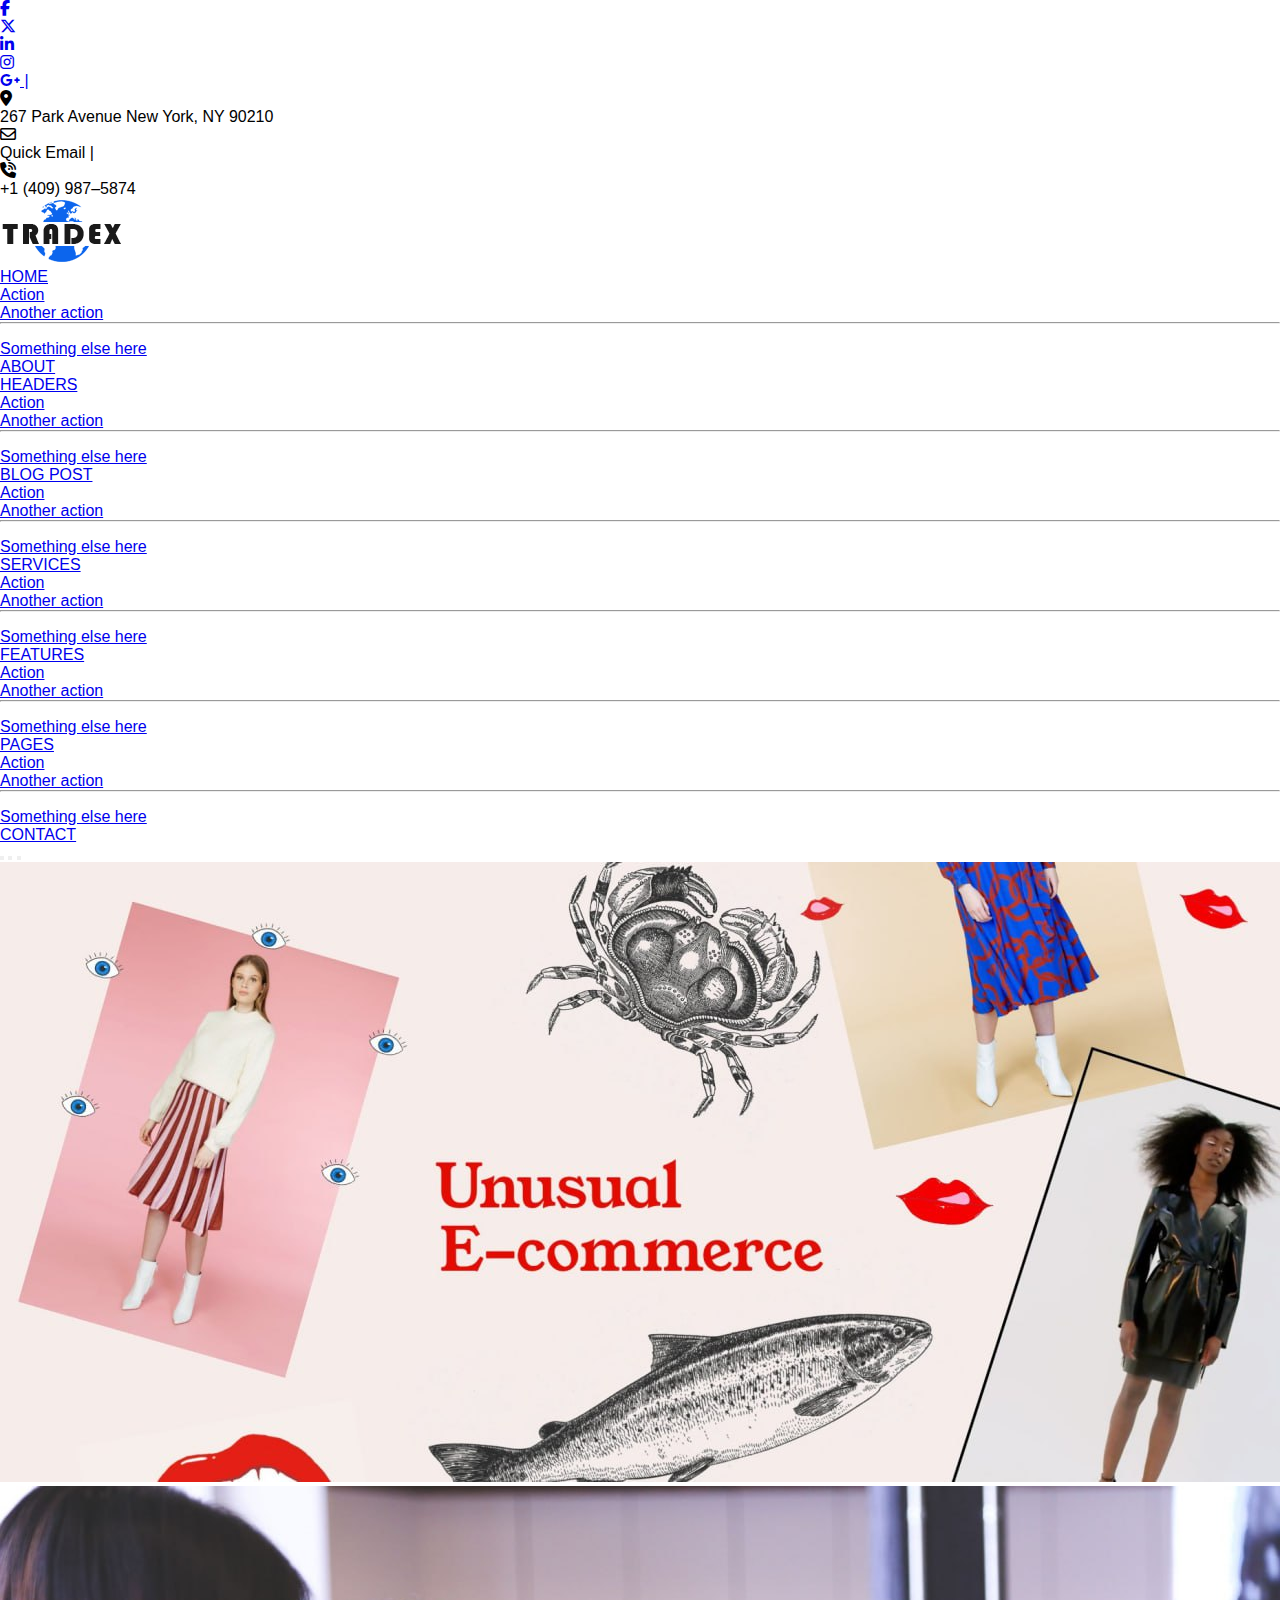
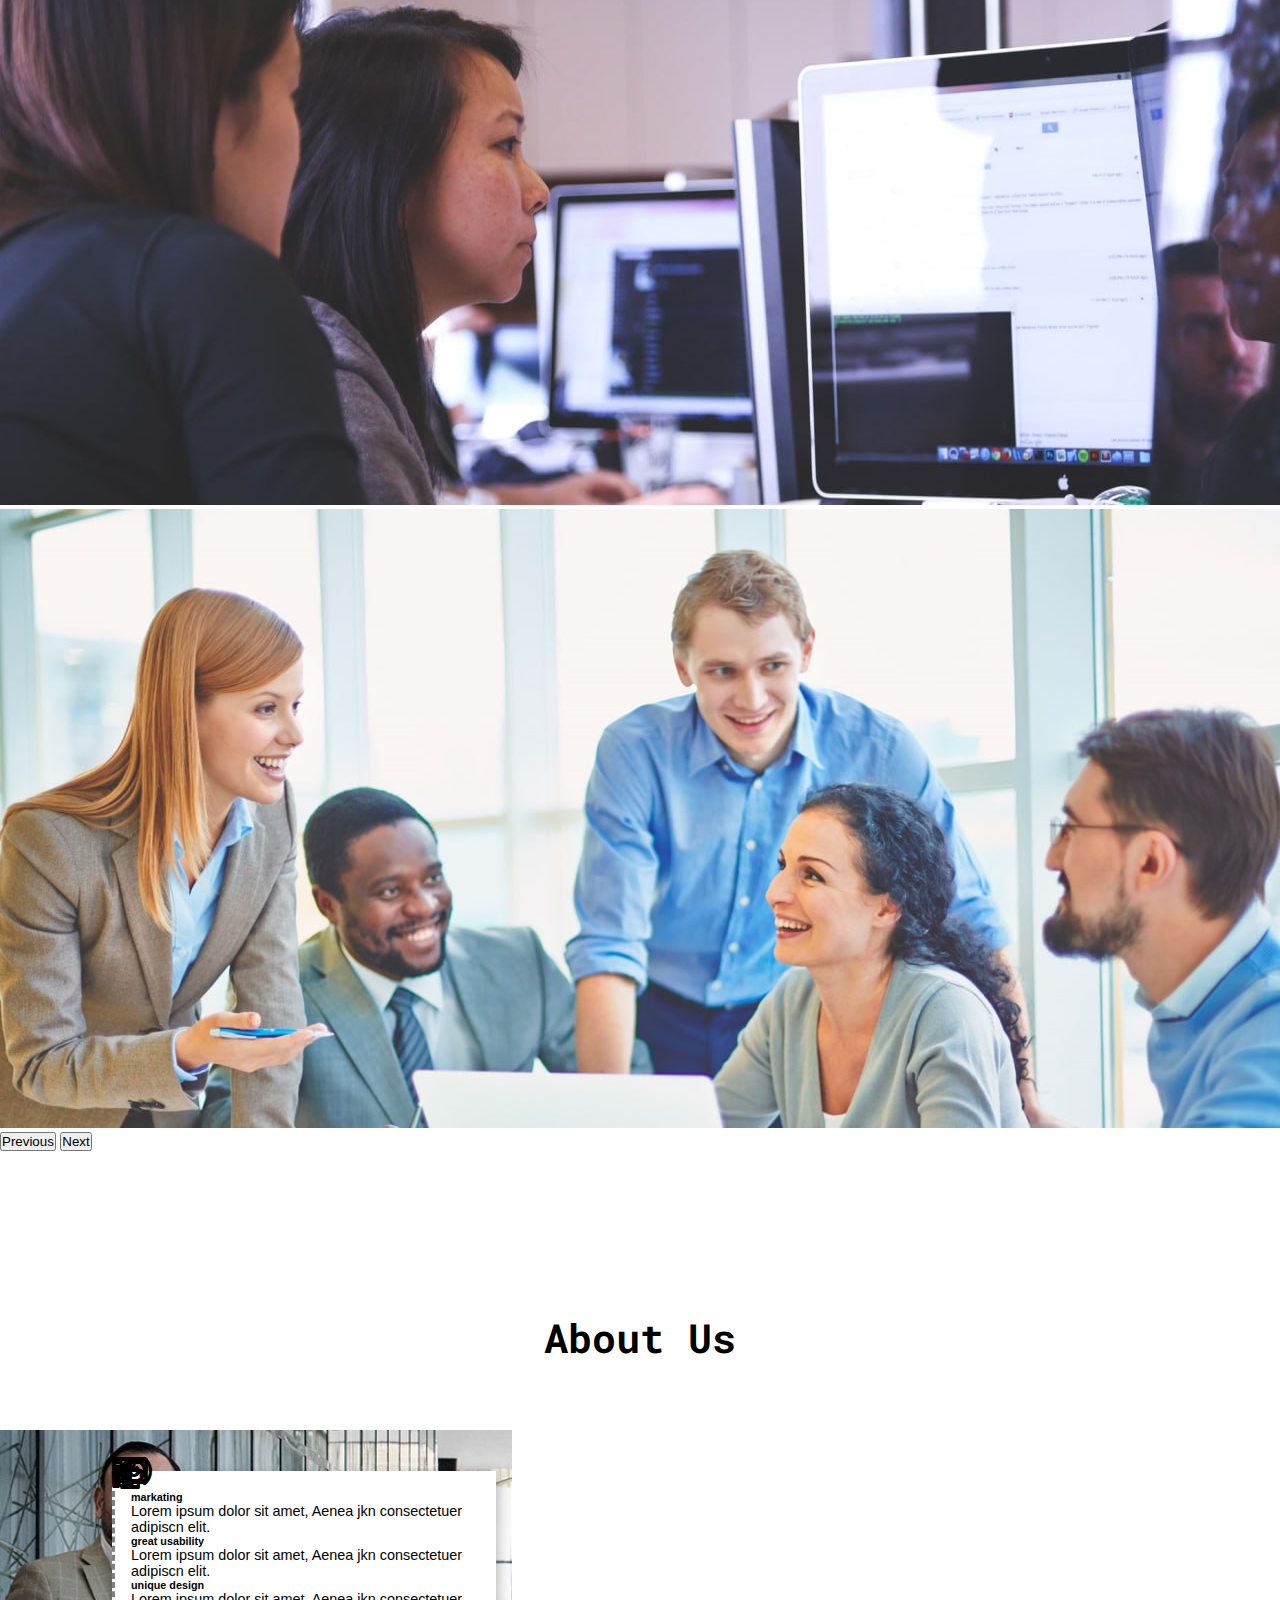
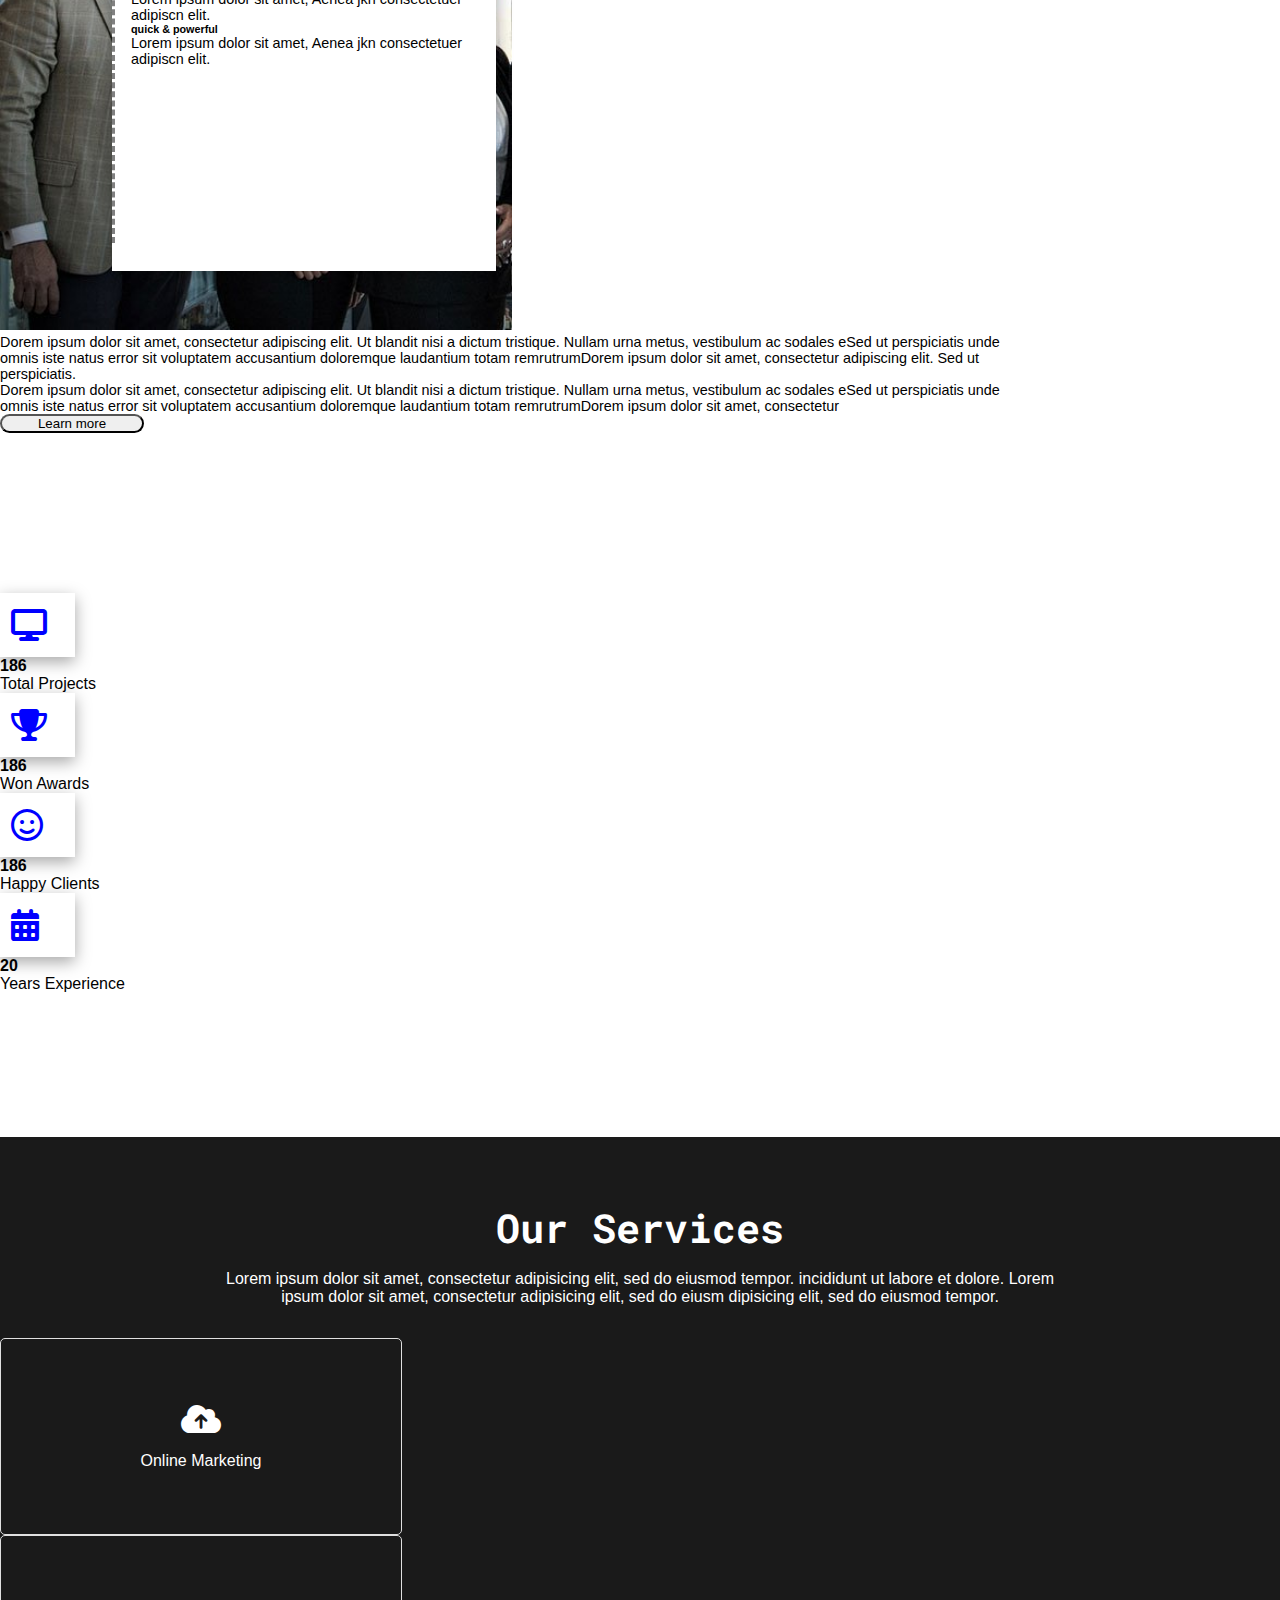
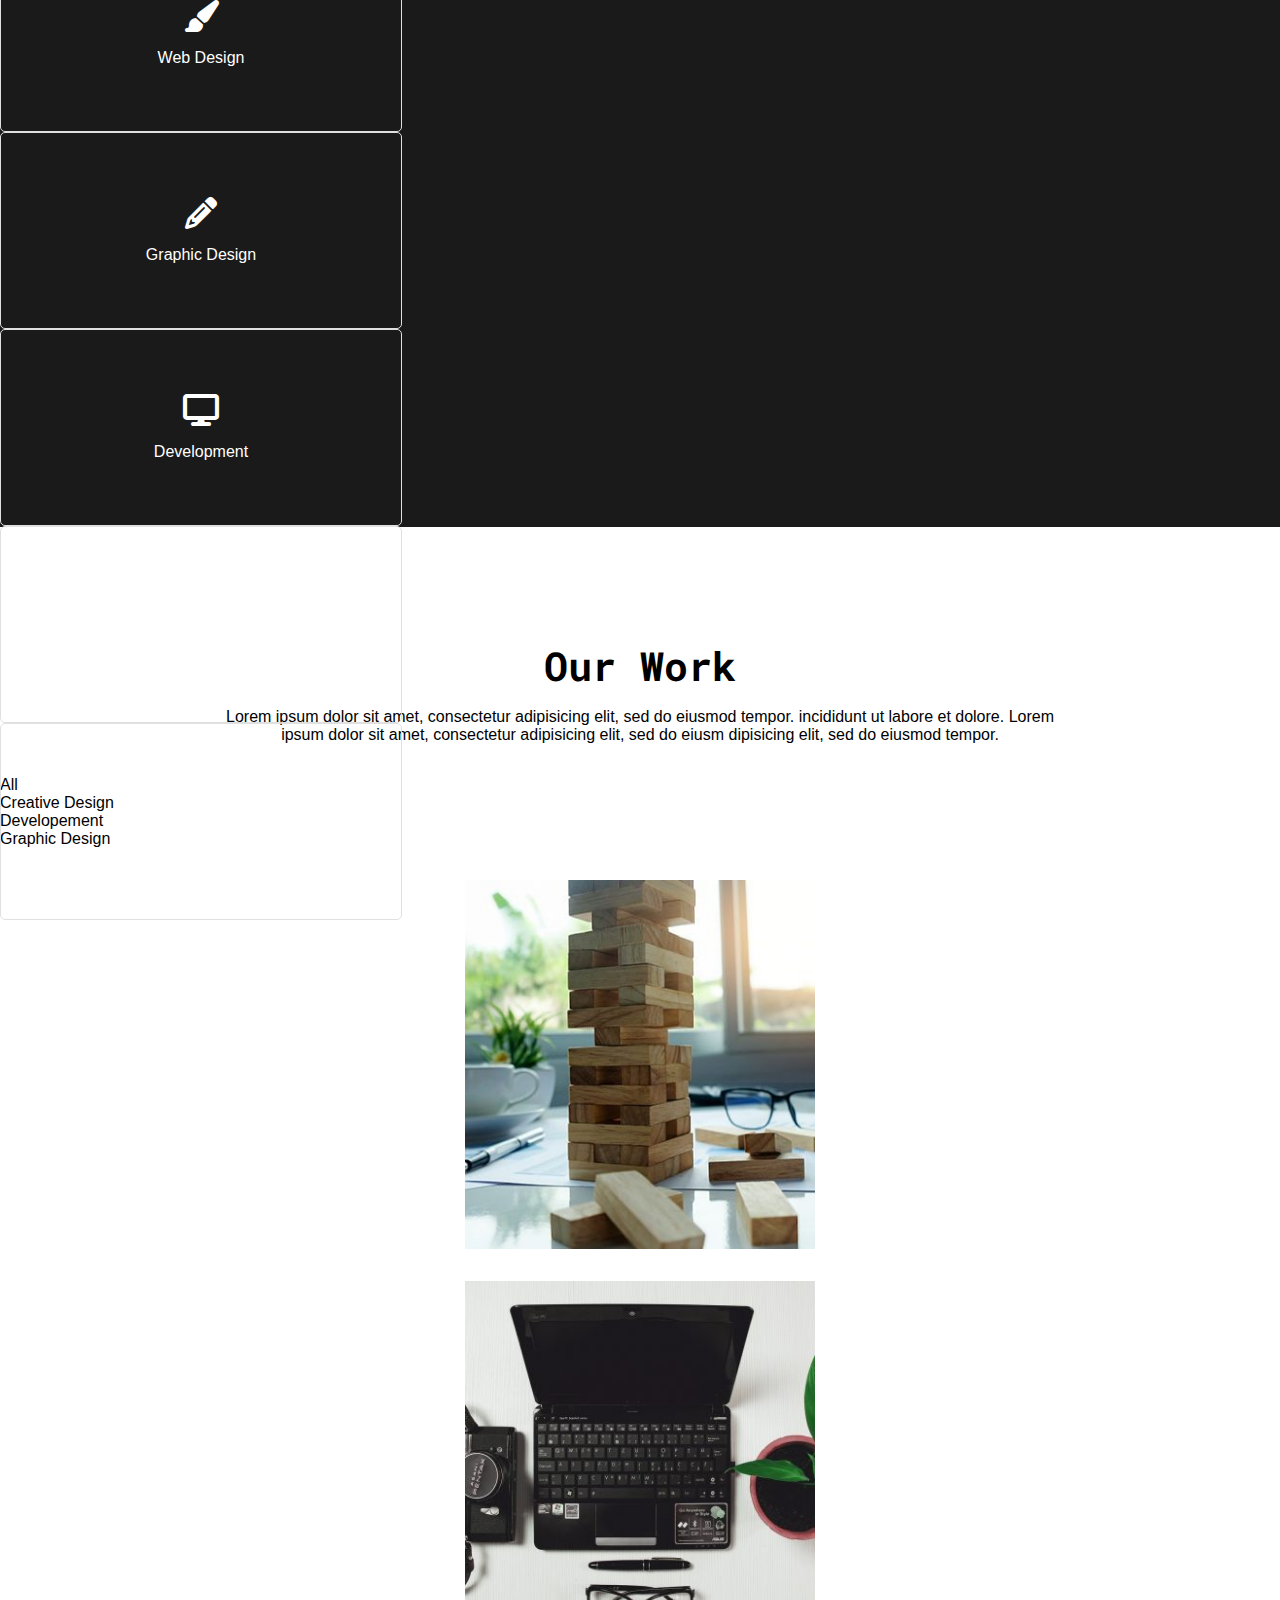
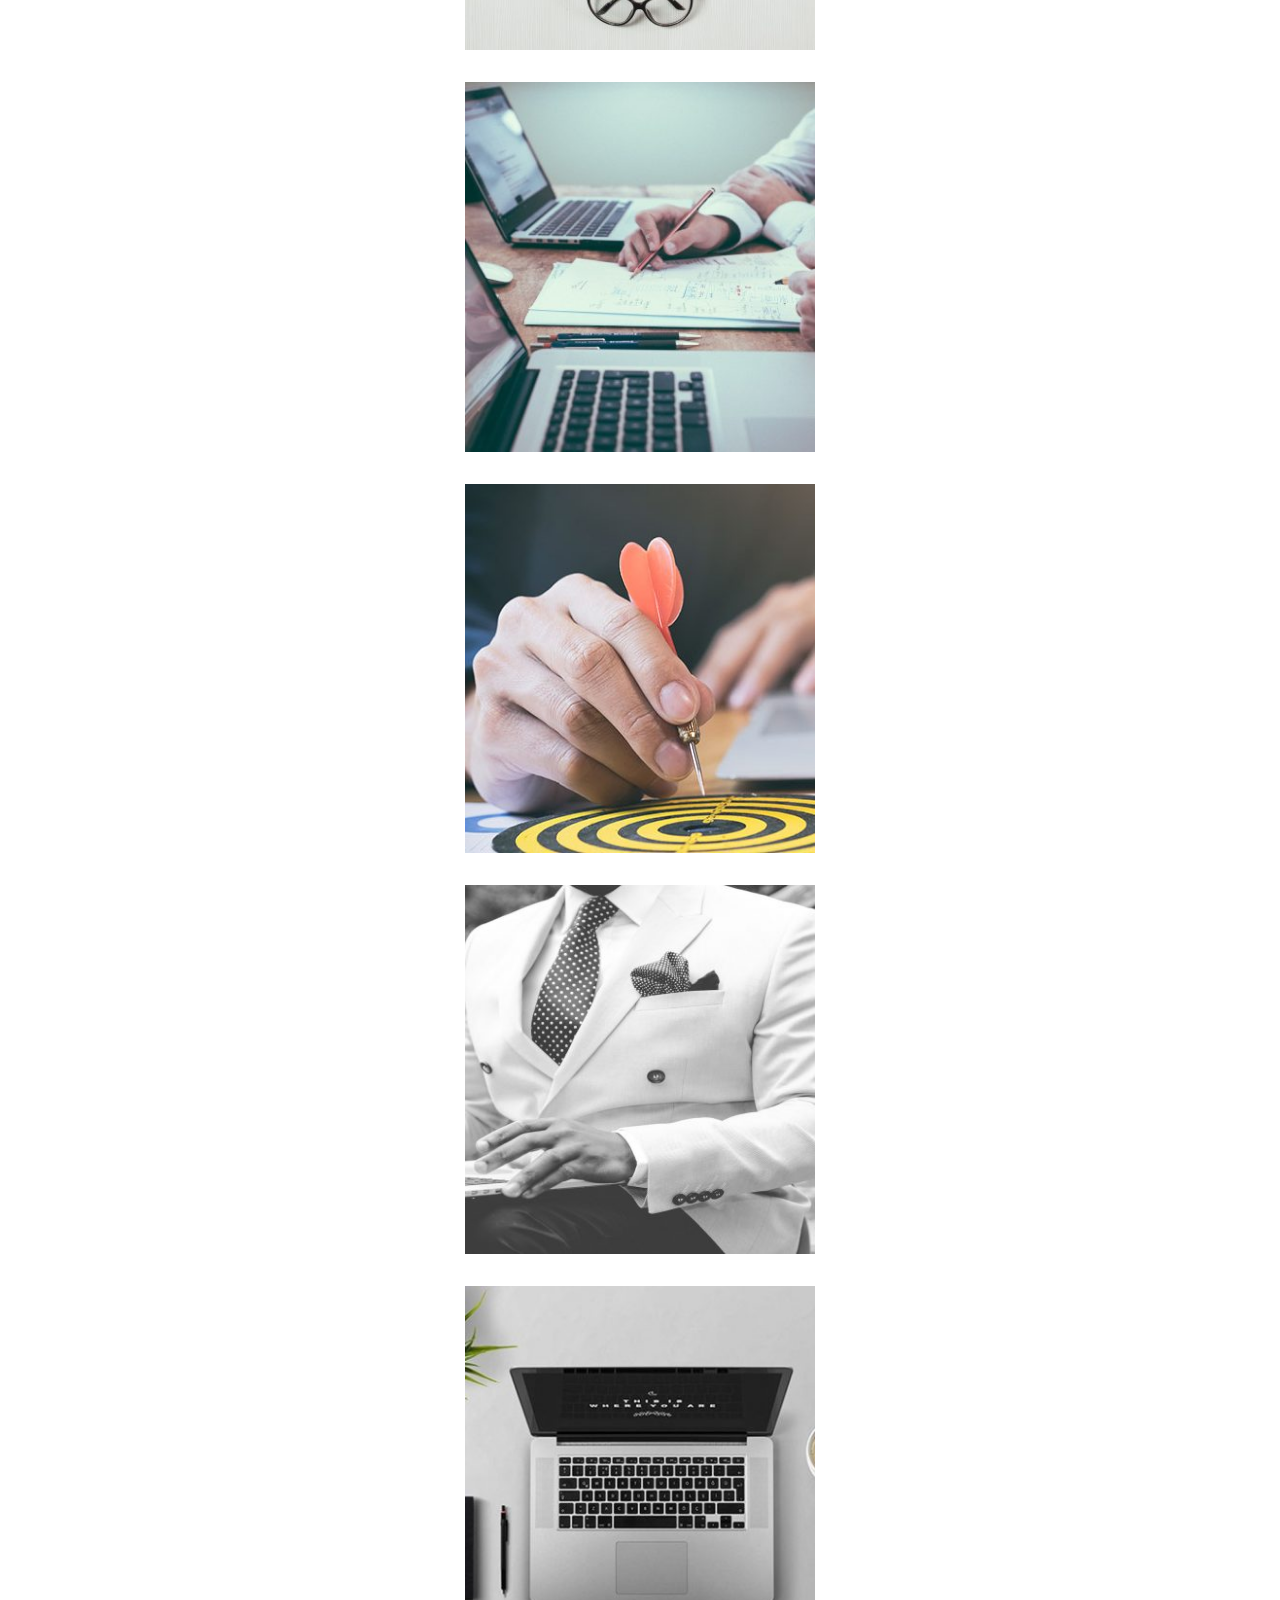
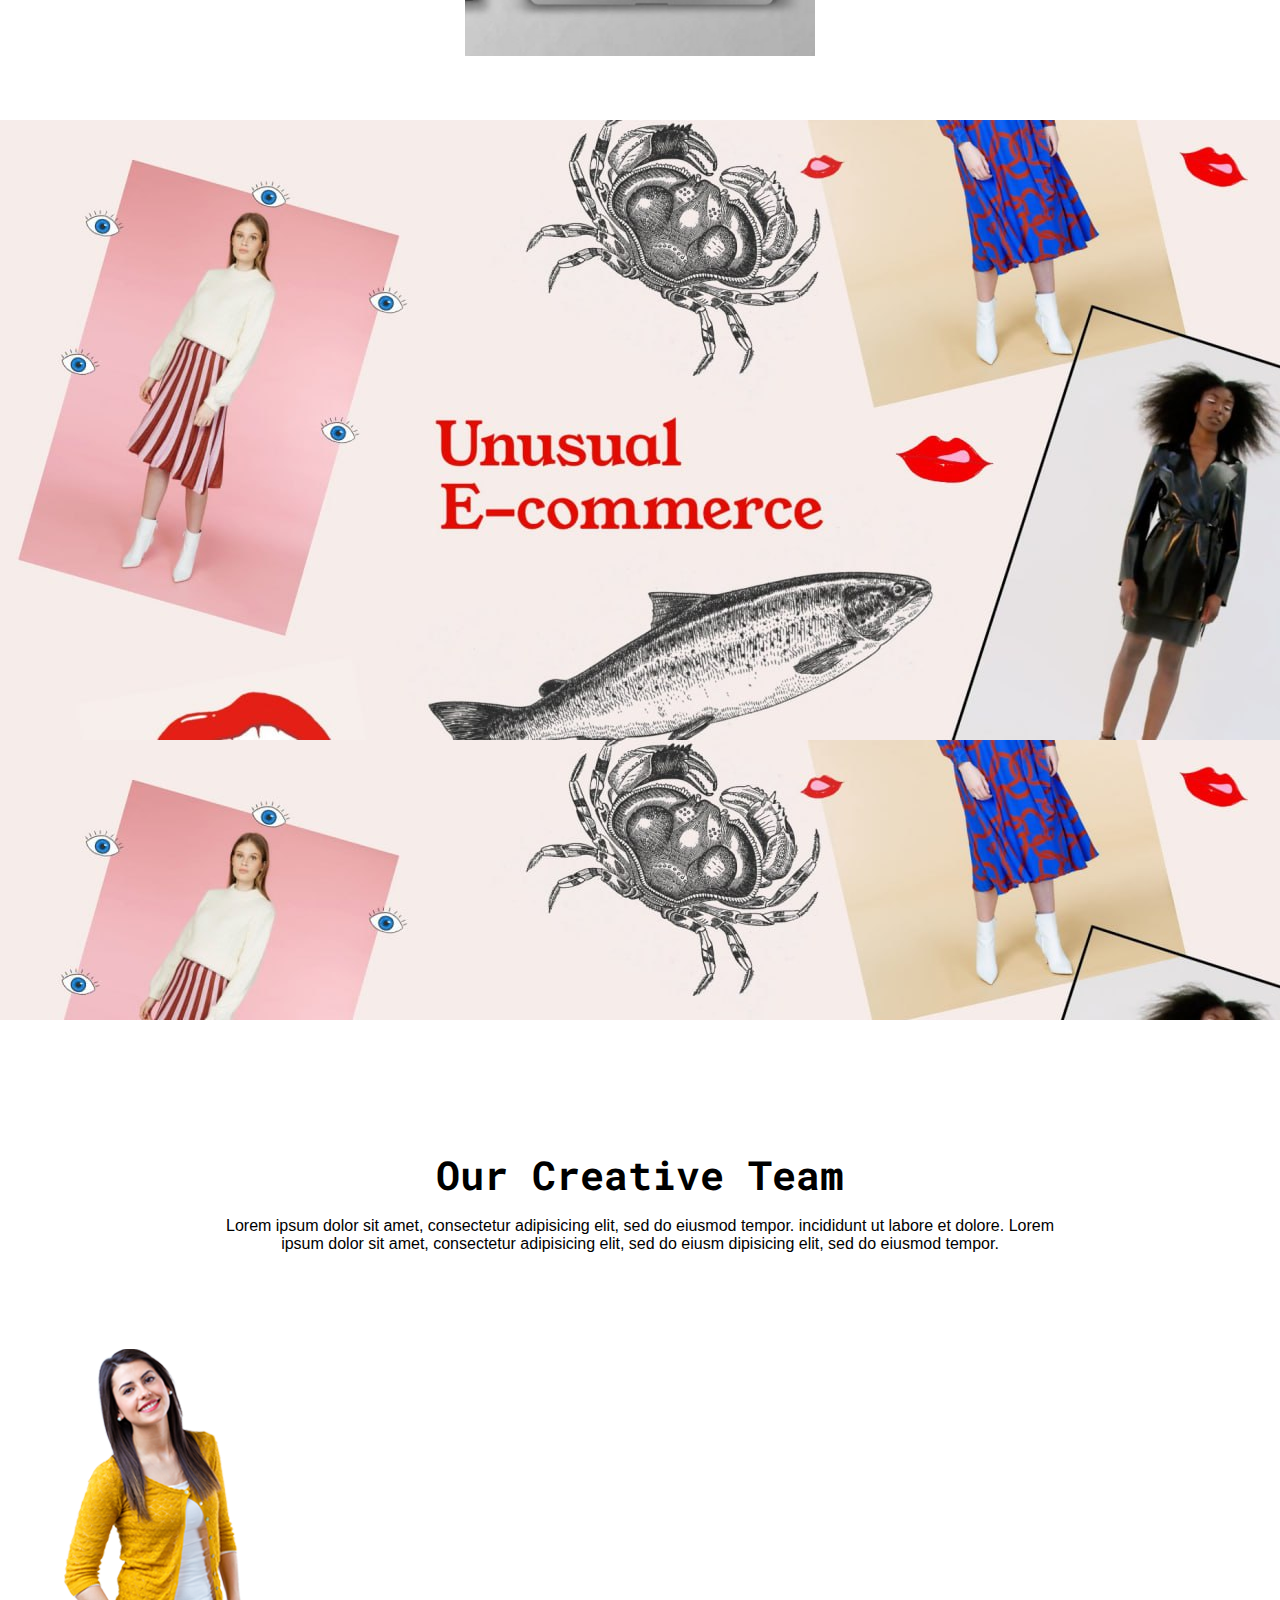
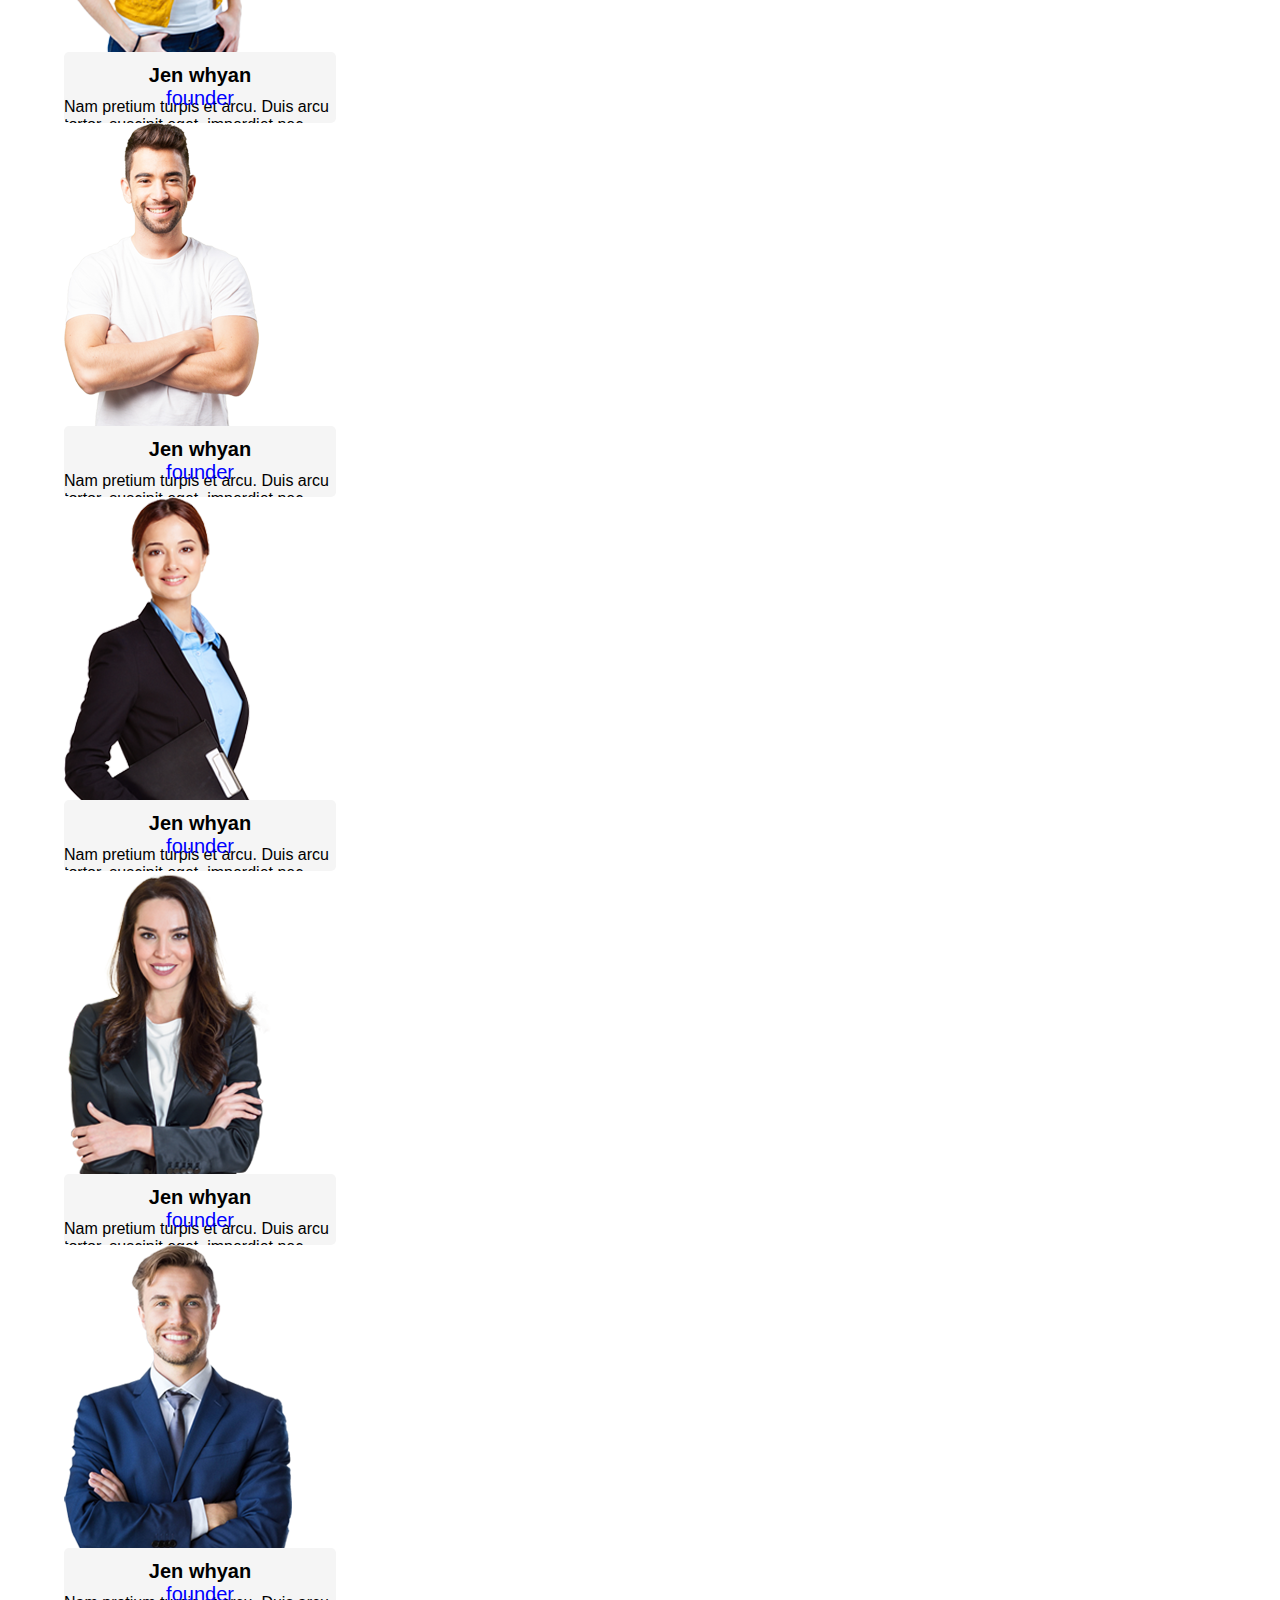
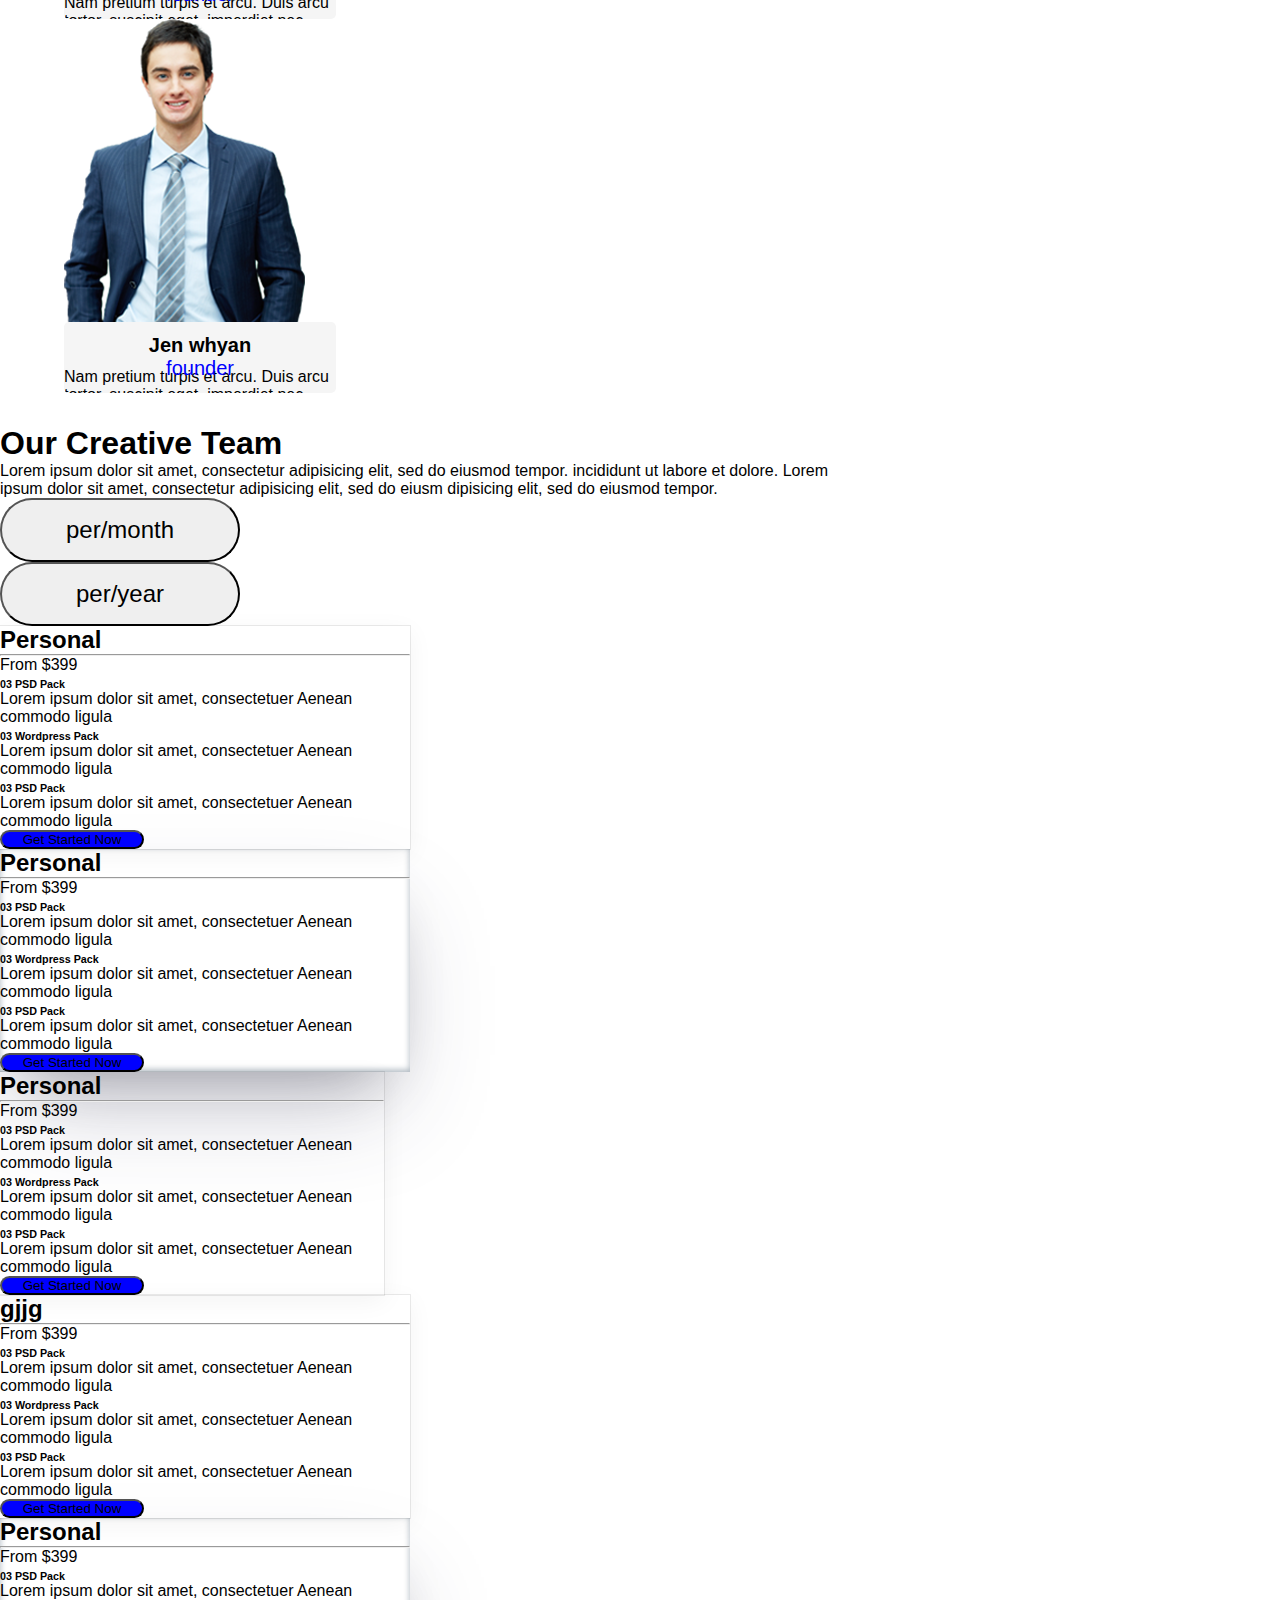
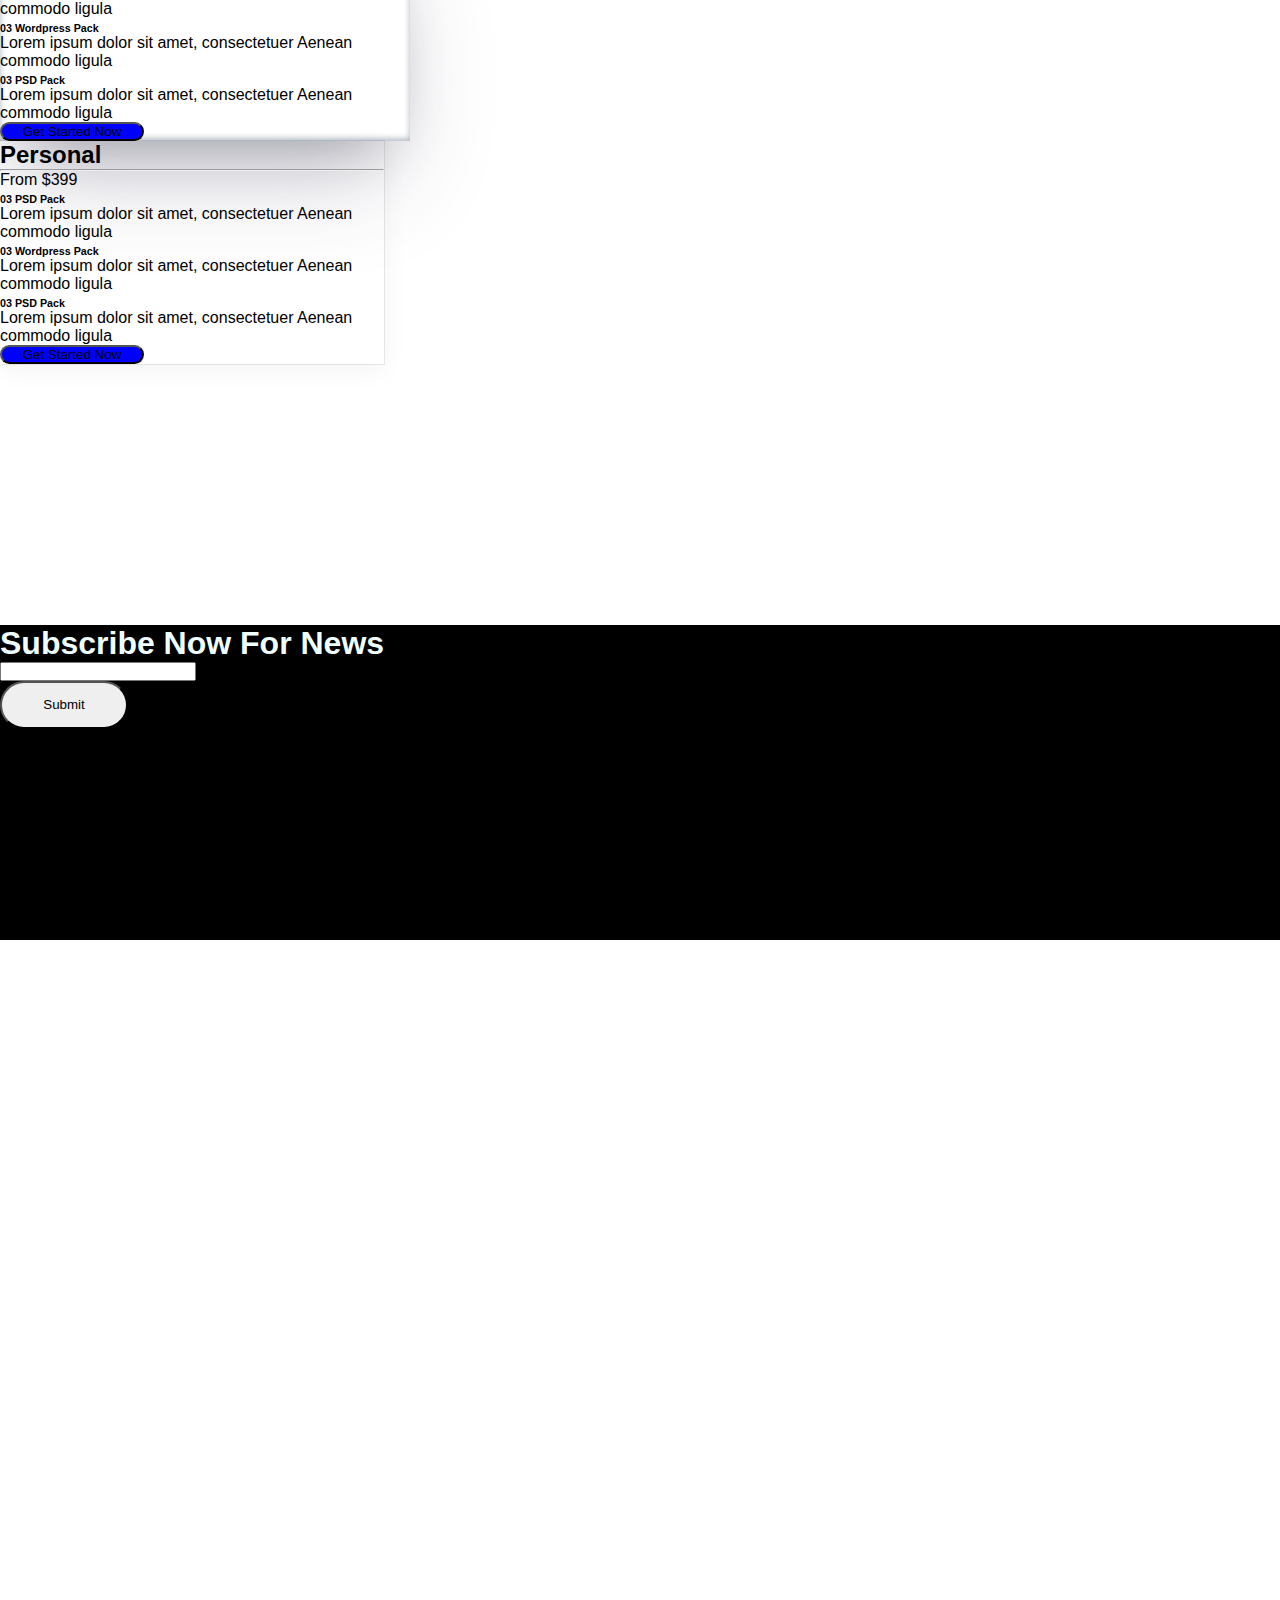
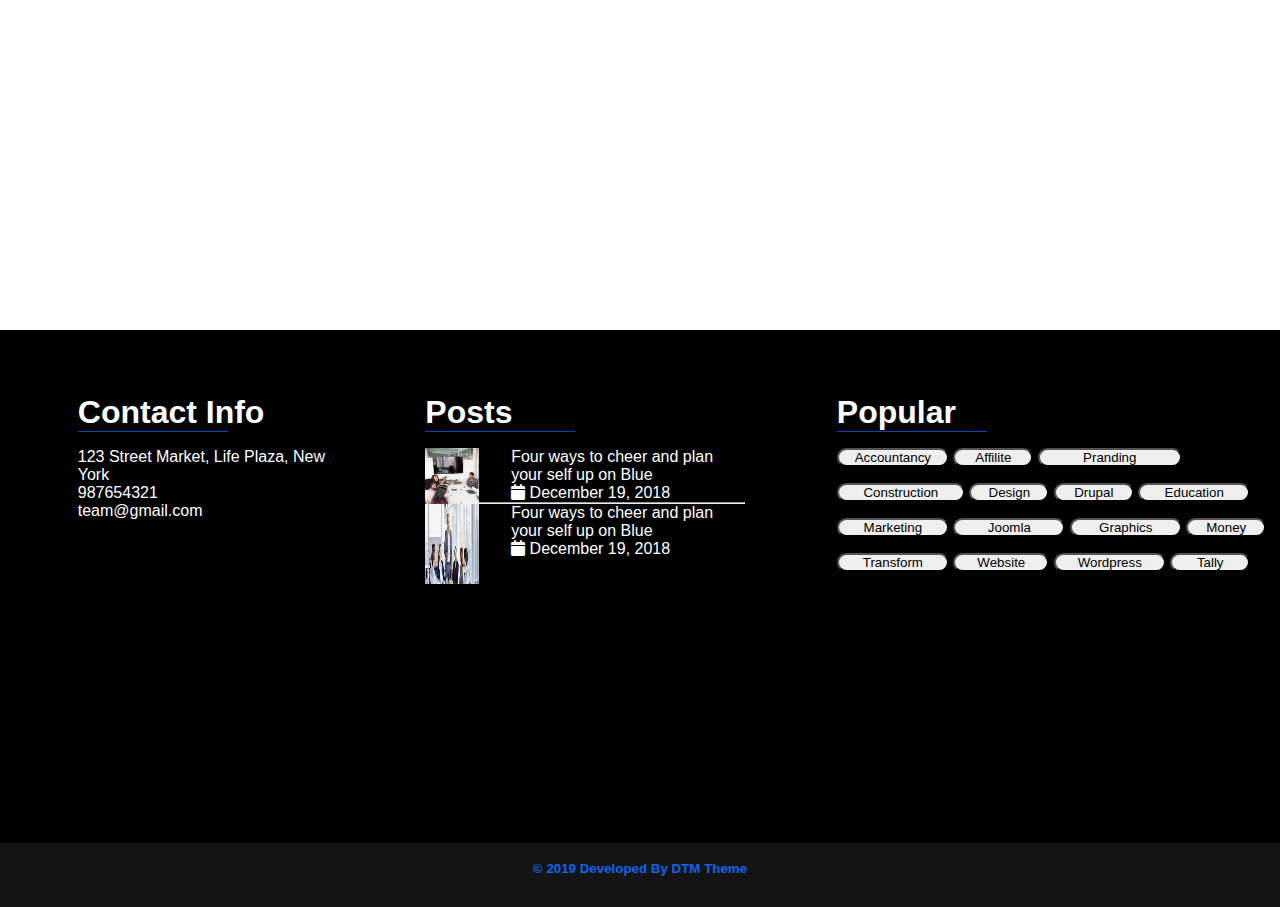
<file: project/index.html>
<!DOCTYPE html>
<html lang="en">
<head>
    <meta charset="UTF-8">
    <meta name="viewport" content="width=device-width, initial-scale=1.0">
    <title>project</title>
    <link href="https://cdn.jsdelivr.net/npm/bootstrap@5.0.2/dist/css/bootstrap.min.css" rel="stylesheet" integrity="sha384-EVSTQN3/azprG1Anm3QDgpJLIm9Nao0Yz1ztcQTwFspd3yD65VohhpuuCOmLASjC" crossorigin="anonymous">
    <link rel="preconnect" href="https://fonts.googleapis.com">
    <link rel="preconnect" href="https://fonts.gstatic.com" crossorigin>
    <link href="https://fonts.googleapis.com/css2?family=Edu+AU+VIC+WA+NT+Hand:wght@400..700&family=Roboto+Mono:ital,wght@0,100..700;1,100..700&display=swap" rel="stylesheet">
    <link rel="stylesheet" href="css/sttyle.css">
    <link rel="stylesheet" href="https://cdnjs.cloudflare.com/ajax/libs/font-awesome/6.6.0/css/all.min.css">
</head>

<body>
  <!-- nav -->
    <nav class="navbar navbar-dark navbar-expand-lg bg-primary">
        <!-- Navbar content -->
       
            <div class="container-fluid">
              <div class="collapse navbar-collapse" id="navbarSupportedContent">
                
                <ul class="navbar-nav me-auto mb-2 mb-lg-0 mx-5 ">
                  <li class="nav-item">
                    <a class="nav-link active"  href="https://www.facebook.com/"><i class="fa-brands fa-facebook-f"></i></a> 
                  </li>
                  <li class="nav-item">
                    <a class="nav-link active"  href="#"><i class="fa-brands fa-x-twitter"></i></a> 
                  </li>
                  <li class="nav-item">
                    <a class="nav-link active"  href="#"><i class="fa-brands fa-linkedin-in"></i></a> 
                  </li>
                  <li class="nav-item">
                    <a class="nav-link active"  href="#"><i class="fa-brands fa-instagram"></i></a> 
                  </li>
                  <li class="nav-item">
                    <a class="nav-link active"  href="#"><i class="fa-brands fa-google-plus-g"></i>  |</a> 
                  </li>
                
                 
                  
                <li class="nav-item">
                    <a class="nav-link active" > <i class="fa-solid fa-location-dot"></i></a>
                </li>
                
                <li class="nav-item "><p class="nav-link active my-0">267 Park Avenue New York, NY 90210</p></li>
                
              </ul>

          
                <div class="d-flex">
                    <ul class="navbar-nav ms-auto mb-2 mb-lg-0 mx-5 ">
                        <li class="nav-item">
                            <a class="nav-link active" ><i class="fa-regular fa-envelope"></i></a>
                        </li>
                        <li class="nav-item "><span class="nav-link active my-0">Quick Email |</span></li>

                        <li class="nav-item">
                            <a class="nav-link active" ><i class="fa-solid fa-phone-volume"></i></a>
                        </li>
                        <li class="nav-item "><p class="nav-link active my-0"> +1 (409) 987–5874</p></li>

                    </ul>

                </div>

              </div>
            </div>
         
       
        </nav> 
        <!-- header -->
      <header class="navbar navbar-expand-lg navbar-light bg-light">
<div class="container-fluid">
    
      <div class="me-auto mx-5 my-4">
        <div class="logo">
            <a href="#">
                <img src="assets/Trade-X-Logo.png">
            </a>
        </div>
      </div>


            <div class="collapse navbar-collapse" id="navbarSupportedContent"> 
       
            <ul class="navbar-nav me-auto mb-2 mb-lg-0 ms-auto ">

                <li class="nav-item dropdown">
                    <a class="nav-link dropdown-toggle active" href="index.html" id="navbarDropdown" role="button" data-bs-toggle="dropdown" aria-expanded="false">
                      HOME
                    </a>
                    <ul class="dropdown-menu" aria-labelledby="navbarDropdown">
                      <li><a class="dropdown-item" href="#">Action</a></li>
                      <li><a class="dropdown-item" href="#">Another action</a></li>
                      <li><hr class="dropdown-divider"></li>
                      <li><a class="dropdown-item" href="#">Something else here</a></li>
                    </ul>
                  </li>
        
          <li class="nav-item">
            <a class="nav-link active" href="#">ABOUT</a>
          </li>
         
 
          <li class="nav-item dropdown">
            <a class="nav-link dropdown-toggle active" href="#" id="navbarDropdown" role="button" data-bs-toggle="dropdown" aria-expanded="false">
              HEADERS
            </a>
            <ul class="dropdown-menu" aria-labelledby="navbarDropdown">
              <li><a class="dropdown-item" href="#">Action</a></li>
              <li><a class="dropdown-item" href="#">Another action</a></li>
              <li><hr class="dropdown-divider"></li>
              <li><a class="dropdown-item" href="#">Something else here</a></li>
            </ul>
          </li>

          <li class="nav-item dropdown">
            <a class="nav-link dropdown-toggle active" href="#" id="navbarDropdown" role="button" data-bs-toggle="dropdown" aria-expanded="false">
              BLOG POST
            </a>
            <ul class="dropdown-menu" aria-labelledby="navbarDropdown">
              <li><a class="dropdown-item" href="#">Action</a></li>
              <li><a class="dropdown-item" href="#">Another action</a></li>
              <li><hr class="dropdown-divider"></li>
              <li><a class="dropdown-item" href="#">Something else here</a></li>
            </ul>
          </li>

          <li class="nav-item dropdown">
            <a class="nav-link dropdown-toggle active" href="#" id="navbarDropdown" role="button" data-bs-toggle="dropdown" aria-expanded="false">
              SERVICES
            </a>
            <ul class="dropdown-menu" aria-labelledby="navbarDropdown">
              <li><a class="dropdown-item" href="#">Action</a></li>
              <li><a class="dropdown-item" href="#">Another action</a></li>
              <li><hr class="dropdown-divider"></li>
              <li><a class="dropdown-item" href="#">Something else here</a></li>
            </ul>
          </li>

          <li class="nav-item dropdown">
            <a class="nav-link dropdown-toggle active" href="#" id="navbarDropdown" role="button" data-bs-toggle="dropdown" aria-expanded="false">
              FEATURES
            </a>
            <ul class="dropdown-menu" aria-labelledby="navbarDropdown">
              <li><a class="dropdown-item" href="#">Action</a></li>
              <li><a class="dropdown-item" href="#">Another action</a></li>
              <li><hr class="dropdown-divider"></li>
              <li><a class="dropdown-item" href="#">Something else here</a></li>
            </ul>
          </li>

          <li class="nav-item dropdown">
            <a class="nav-link dropdown-toggle active" href="#" id="navbarDropdown" role="button" data-bs-toggle="dropdown" aria-expanded="false">
              PAGES
            </a>
            <ul class="dropdown-menu" aria-labelledby="navbarDropdown">
              <li><a class="dropdown-item" href="#">Action</a></li>
              <li><a class="dropdown-item" href="#">Another action</a></li>
              <li><hr class="dropdown-divider"></li>
              <li><a class="dropdown-item" href="#">Something else here</a></li>
            </ul>
          </li>

          <li class="nav-item">
            <a class="nav-link active" href="contact.html" tabindex="-1" aria-disabled="true">CONTACT</a>
          </li>
        </ul>
        
    
 
</div>
</div>
</div>
      </header>

<!-- landing -->

<div id="carouselExampleIndicators" class="carousel slide" data-bs-ride="carousel">
  <div class="carousel-indicators">
    <button type="button" data-bs-target="#carouselExampleIndicators" data-bs-slide-to="0" class="active" aria-current="true" aria-label="Slide 1"></button>
    <button type="button" data-bs-target="#carouselExampleIndicators" data-bs-slide-to="1" aria-label="Slide 2"></button>
    <button type="button" data-bs-target="#carouselExampleIndicators" data-bs-slide-to="2" aria-label="Slide 3"></button>
  </div>
  <div class="carousel-inner">
    <div class="carousel-item active">
      <img src="assets/photo_1.jpg" class="d-block w-100" alt="...">
    </div>
    <div class="carousel-item">
      <img src="assets/photo_2.jpg" class="d-block w-100" alt="...">
    </div>
    <div class="carousel-item">
      <img src="assets/photo_3.jpg" class="d-block w-100" alt="...">
    </div>
  </div>
  <button class="carousel-control-prev" type="button" data-bs-target="#carouselExampleIndicators" data-bs-slide="prev">
    <span class="carousel-control-prev-icon" aria-hidden="true"></span>
    <span class="visually-hidden">Previous</span>
  </button>
  <button class="carousel-control-next" type="button" data-bs-target="#carouselExampleIndicators" data-bs-slide="next">
    <span class="carousel-control-next-icon" aria-hidden="true"></span>
    <span class="visually-hidden">Next</span>
  </button>
</div>

<!-- about-us section -->
<section class="aboout-us my-5">
  <div class="subtitle"> <h1 style="font-style: bolder;">About Us</h1><span>About Us</span></div>
  <div class="card-left mb-3 m-auto my-5 d-flex" style="max-width: 80%;border: none;">
    <div class="row g-0 col-md-9 ms-auto">
      <div class="col-md-5 "style="height:50%;width: 50% " >
        <img src="assets/photo_5.jpg" class="img-fluid rounded-start" alt="..." style="width: 100%;">
      </div>
      <div class="col-md-5">
        <div class="card-body py-0 mx-3 ">
         
          <p class="card-text  ">Dorem ipsum dolor sit amet, consectetur adipiscing elit. 
            Ut blandit nisi a dictum tristique. Nullam urna metus, vestibulum ac sodales eSed ut perspiciatis unde omnis iste natus error sit
             voluptatem accusantium doloremque laudantium totam remrutrumDorem ipsum dolor sit amet,
             consectetur adipiscing elit. Sed ut perspiciatis.</p>
             <p class="card-text ">
              Dorem ipsum dolor sit amet, consectetur adipiscing elit. Ut blandit nisi a dictum tristique.
               Nullam urna metus, vestibulum ac sodales eSed ut perspiciatis unde omnis iste natus error sit voluptatem accusantium doloremque
               laudantium totam remrutrumDorem ipsum dolor sit amet, consectetur</p>
               <button type="button" class="btn btn-primary my-3"style="width:9rem">Learn more</button>
        </div>
      </div>

    </div>
  </div>
  <div class="card-right" style="width: 24rem; height: 25rem; ">
    
    <div class="card-body d-flex ">

      <div class="icons mx-3 " >
      <i class="fa-solid fa-volume-high fa-2xl "></i>
      <i class="fa-solid fa-sliders fa-2xl"></i>
      <i class="fa-solid fa-display fa-2xl"></i>
      <i class="fa-regular fa-thumbs-up fa-2xl"></i>

    </div>
<div class="txt fs-6 text-sm-start ">
  <h5 class="card-title">markating</h5>
  <p class="card-text">Lorem ipsum dolor sit amet, Aenea jkn consectetuer adipiscn elit.</p>


  <h5 class="card-title">great usability</h5>
  <p class="card-text">Lorem ipsum dolor sit amet, Aenea jkn consectetuer adipiscn elit.</p>


  <h5 class="card-title">unique design</h5>
  <p class="card-text ">Lorem ipsum dolor sit amet, Aenea jkn consectetuer adipiscn elit.</p>


  <h5 class="card-title">quick & powerful</h5>
  <p class="card-text">Lorem ipsum dolor sit amet, Aenea jkn consectetuer adipiscn elit.</p>
</div>
      
      
    </div>   
      
</div>

</section> 


<!-- counter section-->
  <section class="counter-box " style="width: 100%;">
 <div class="container">
  
  <div class="row d-flex">

    <div class="col-lg-3 col-sm-6 col-xs-12 d-flex" >
    <div class="c-icon  h5"style=" color: blue;"><i class="fa-solid fa-display fa-2xl"></i> </div>
    <div class="mx-4">
      <h4><div id="counter1"><!-- counts --></div></h4>
      <span>Total Projects</span> 
   </div>
   </div>

   
    <div class="col-lg-3 col-sm-6 col-xs-12 d-flex " >
    <div class="c-icon  h5"style=" color: blue;"><i class="fa-solid fa-trophy fa-2xl"></i> </div>
    <div class="mx-4">
      <h4><div id="counter2"><!-- counts --></div></h4>
      <span>Won Awards</span>
      
   </div>
   </div>

   
    <div class="col-lg-3 col-sm-6 col-xs-12 d-flex " >
    <div class="c-icon  h5"style=" color: blue;"><i class="fa-regular fa-face-smile fa-2xl"></i></div>
    <div class="mx-4">
      <h4><div id="counter3"><!-- counts --></div></h4>
      <span>Happy Clients</span> 
     
   </div>
   </div>

   
    <div class="col-lg-3 col-sm-6 col-xs-12 d-flex " >
    <div class="c-icon  h5"style=" color: blue;"><i class="fa-solid fa-calendar-days fa-2xl"></i> </div>
    <div class="mx-4">
      <h4><div id="counter4"><!-- counts --></div></h4>
      <span>Years Experience</span> 
   </div>
   </div>


</div>

 </div>



</section>

<!-- Our services -->
<section class="our-services">
<div class="opacity">
<div class="subtitle"><h1 style="font-style: bolder;">Our Services</h1><span>Lorem ipsum dolor sit amet,
   consectetur adipisicing elit, sed do eiusmod tempor. incididunt ut labore et dolore. Lorem<br> ipsum dolor sit amet,
   consectetur adipisicing elit, sed do eiusm dipisicing elit, sed do eiusmod tempor.</span></div>
     <!-- row1 -->
   <div class="row d-flex my-5">
<!-- 1 -->
<div class="container">
  <div class="card-services">
    <div class="s-icons h4"style=" color: white ;"> <i class="fa-solid fa-cloud-arrow-up fa-2xl"></i>Online Marketing</div>
    
    <div class="overlay">
      <div class="text"><h4>Online Marketing</h4><p>Lorem ipsum dolor sit amet, consectetur adipisicing elit,
         sed do eiusmod tempor. incididunt ut labore et dolore. Lorem ipsum dolor sit amet.</p>
         <button type="button" class="btn btn-primary my-3"style="width:9rem">Learn more</button>
        </div>
    </div>

  </div>                                                                                                                                                  
</div>
<!-- 2 -->
<div class="container">
  <div class="card-services">
    <div class="s-icons h4"style=" color: white ;"><i class="fa-solid fa-paintbrush fa-2xl"></i> Web Design</div>
    
    <div class="overlay">
      <div class="text"><h4>Web Design</h4><p>Lorem ipsum dolor sit amet, consectetur adipisicing elit,
         sed do eiusmod tempor. incididunt ut labore et dolore. Lorem ipsum dolor sit amet.</p>
         <button type="button" class="btn btn-primary my-3"style="width:9rem">Learn more</button>
        </div>
    </div>

  </div>
</div>
<!-- 3 -->
<div class="container">
  <div class="card-services">
    <div class="s-icons h4"style=" color: white ;"> <i class="fa-solid fa-pencil fa-2xl"></i>Graphic Design</div>
    
    <div class="overlay">
      <div class="text"><h4>Graphic Design</h4><p>Lorem ipsum dolor sit amet, consectetur adipisicing elit,
         sed do eiusmod tempor. incididunt ut labore et dolore. Lorem ipsum dolor sit amet.</p>
         <button type="button" class="btn btn-primary my-3"style="width:9rem">Learn more</button>
        </div>
    </div>

  </div>
</div>

</div>


<!-- row2 -->
<div class="row d-flex my-5">
<!-- 1 -->
<div class="container">
  <div class="card-services">
    <div class="s-icons h4"style=" color: white ;"> <i class="fa-solid fa-display fa-2xl"></i> Development</div>
    
    <div class="overlay">
      <div class="text"><h4>Web Development</h4><p>Lorem ipsum dolor sit amet, consectetur adipisicing elit,
         sed do eiusmod tempor. incididunt ut labore et dolore. Lorem ipsum dolor sit amet.</p>
         <button type="button" class="btn btn-primary my-3"style="width:9rem">Learn more</button>
        </div>
    </div>

  </div>
</div>
<!-- 2 -->
<div class="container">
  <div class="card-services">
    <div class="s-icons h4"style=" color: white ;"> <i class="fa-solid fa-users fa-2xl"></i>Networking</div>
    
    <div class="overlay">
      <div class="text"><h4>Networking</h4><p>Lorem ipsum dolor sit amet, consectetur adipisicing elit,
         sed do eiusmod tempor. incididunt ut labore et dolore. Lorem ipsum dolor sit amet.</p>
         <button type="button" class="btn btn-primary my-3"style="width:9rem">Learn more</button>
        </div>
    </div>

  </div>
</div>
<!-- 3 -->
<div class="container">
  <div class="card-services">
    <div class="s-icons h4"style=" color: white ;"> <i class="fa-brands fa-wordpress-simple fa-2xl"></i>Wordpress Theme</div>
    
    <div class="overlay">
      <div class="text"><h4>Wrdpress Theme</h4><p>Lorem ipsum dolor sit amet, consectetur adipisicing elit,
         sed do eiusmod tempor. incididunt ut labore et dolore. Lorem ipsum dolor sit amet.</p>
         <button type="button" class="btn btn-primary my-3"style="width:9rem">Learn more</button>
        </div>
    </div>

  </div>
</div>

</div>


</div>
</section>

<!-- our work  -->
 
<section class="our-work" style="justify-content:center; align-items: center;">

  <div class="subtitle"><h1 style="font-style: bolder;">Our Work</h1><p>Lorem ipsum dolor sit amet,
    consectetur adipisicing elit, sed do eiusmod tempor. incididunt ut labore et dolore. Lorem<br> ipsum dolor sit amet,
    consectetur adipisicing elit, sed do eiusm dipisicing elit, sed do eiusmod tempor.</p></div>

    <div class="col-sm-12 "> 
    <ul class=" d-flex justify-content-center ">
        
      <li class="list-group-item border-0 ">All</li>
      <li class="list-group-item border-0 border-start ">Creative Design</li>
      <li class="list-group-item border-0 border-start">Developement</li>
      <li class="list-group-item border-0 border-start">Graphic Design</li>
    </ul>
  </div>

  <div class="col-sm-12 ">
  <div class="row d-flex my-4">
    <!-- 1 -->
    <div class="container">
    <img src="assets/o1.jpg" alt="Avatar" class="image">
    <div class="overlay-img">
      <ul class=" list-group list-group-horizontal-sm" style="list-style: none;">
        <li class="fs-6"><span >Developement Graphic Design</span><h4>Project Title01</h4></li>
        <li class="ms-auto my-3"> <a href="#">+</a></li>
    </ul>
  </div></div>
<!-- 2 -->
  <div class="container">
    <img src="assets/o2.jpg" alt="Avatar" class="image">
    <div class="overlay-img">
      <ul class=" list-group list-group-horizontal-sm" style="list-style: none;">
        <li class="fs-6"><span >Developement Graphic Design</span><h4>Project Title01</h4></li>
        <li class="ms-auto my-3"> <a href="#">+</a></li>
    </ul>
  </div></div>
<!-- 3 -->
  <div class="container">
    <img src="assets/o3.jpg" alt="Avatar" class="image">
    <div class="overlay-img">
      <ul class=" list-group list-group-horizontal-sm" style="list-style: none;">
        <li class="fs-6"><span >Developement Graphic Design</span><h4>Project Title01</h4></li>
        <li class="ms-auto my-3"> <a href="#">+</a></li>
    </ul>
    </div>
  </div>

<!-- row 2 -->
<!-- 4 -->
<div class="row d-flex my-4">
  <div class="container">
    <img src="assets/o4.jpg" alt="Avatar" class="image">
    <div class="overlay-img">
      <ul class=" list-group list-group-horizontal-sm" style="list-style: none;">
        <li class="fs-6"><span >Developement Graphic Design</span><h4>Project Title01</h4></li>
        <li class="ms-auto my-3"> <a href="#">+</a></li>
    </ul>
  </div></div>
<!-- 5 -->
  <div class="container">
    <img src="assets/o5.jpg" alt="Avatar" class="image">
    <div class="overlay-img">
      <ul class=" list-group list-group-horizontal-sm" style="list-style: none;">
        <li class="fs-6"><span >Developement Graphic Design</span><h4>Project Title01</h4></li>
        <li class="ms-auto my-3"> <a href="#">+</a></li>
    </ul>
  </div></div>
<!-- 6 -->
  <div class="container">
    <img src="assets/o6.jpg" alt="Avatar" class="image">
    <div class="overlay-img">
      <ul class=" list-group list-group-horizontal-sm" style="list-style: none;">
        <li class="fs-6"><span >Developement Graphic Design</span><h4>Project Title01</h4></li>
        <li class="ms-auto my-3"> <a href="#">+</a></li>
    </ul>
  </div>
</div>
</div>                                                       

</section>

<section class="bg-work">
</section>


  <!-- our team  -->
<section class="our-team"style=" height: auto; ">

  <div class="subtitle"><h1 style="font-style: bolder;">Our Creative Team</h1><p>Lorem ipsum dolor sit amet,
    consectetur adipisicing elit, sed do eiusmod tempor. incididunt ut labore et dolore. Lorem<br> ipsum dolor sit amet,
    consectetur adipisicing elit, sed do eiusm dipisicing elit, sed do eiusmod tempor.</p></div>

    
      
  <div class="row mx-5" >  
      <!-- 1 -->

<div class="col-md-4 tmember">
<img src="assets/team1.png" alt="team-pic"class="image">
<div class="overlay">
  <div class="text m-0 p-0"><h4>Jen whyan</h4>
    <span class="fs-6 "style="color:blue;">founder</span></div>
       <div>
    <p class="fs-6">Nam pretium turpis et arcu. Duis arcu tortor, suscipit eget,
       imperdiet nec, imperdiet iaculis, ipsum. Sed aliquam ultrices mauris....</p>
       <ul class=" m-auto  mb-lg-0   list-group list-group-horizontal" style="list-style: none; text-decoration-color: white; background-color: blue;" >
        <li class="nav-item">
          <a class="nav-link active"  href="https://www.facebook.com/"><i class="fa-brands fa-facebook-f"></i></a> 
        </li>
        <li class="nav-item">
          <a class="nav-link active"  href="#"><i class="fa-brands fa-x-twitter"></i></a> 
        </li>
        <li class="nav-item">
          <a class="nav-link "  href="#"><i class="fa-brands fa-linkedin-in"></i></a> 
        </li>
        <li class="nav-item">
          <a class="nav-link "  href="#"><i class="fa-brands fa-instagram"></i></a> 
        </li>
        <li class="nav-item">
          <a class="nav-link "  href="#"><i class="fa-brands fa-google-plus-g"></i></a> 
        </li>
      </div>
  </div>
</div>
<!-- 2 -->                  
<div class="col-md-4 tmember">
  <img src="assets/team2.png" alt="team-pic"class="image">
  <div class="overlay">
    <div class="text m-0 p-0"><h4>Jen whyan</h4>
      <span class="fs-6 "style="color:blue;">founder</span></div>
         <div>
      <p class="fs-6">Nam pretium turpis et arcu. Duis arcu tortor, suscipit eget,
         imperdiet nec, imperdiet iaculis, ipsum. Sed aliquam ultrices mauris....</p>
         <ul class=" m-auto  mb-lg-0   list-group list-group-horizontal" style="list-style: none; text-decoration-color: white; background-color: blue;" >
          <li class="nav-item">
            <a class="nav-link active"  href="https://www.facebook.com/"><i class="fa-brands fa-facebook-f"></i></a> 
          </li>
          <li class="nav-item">
            <a class="nav-link active"  href="#"><i class="fa-brands fa-x-twitter"></i></a> 
          </li>
          <li class="nav-item">
            <a class="nav-link "  href="#"><i class="fa-brands fa-linkedin-in"></i></a> 
          </li>
          <li class="nav-item">
            <a class="nav-link "  href="#"><i class="fa-brands fa-instagram"></i></a> 
          </li>
          <li class="nav-item">
            <a class="nav-link "  href="#"><i class="fa-brands fa-google-plus-g"></i></a> 
          </li>
      
    </div>
    </div>
  </div>

 <!-- 3 -->
  <div class="col-md-4 tmember">
    <img src="assets/team3.png" alt="team-pic"class="image">
    <div class="overlay">
      <div class="text m-0 p-0"><h4>Jen whyan</h4>
        <span class="fs-6 "style="color:blue;">founder</span></div>
           <div>
        <p class="fs-6">Nam pretium turpis et arcu. Duis arcu tortor, suscipit eget,
           imperdiet nec, imperdiet iaculis, ipsum. Sed aliquam ultrices mauris....</p>
           <ul class=" m-auto  mb-lg-0   list-group list-group-horizontal" style="list-style: none; text-decoration-color: white; background-color: blue;" >
            <li class="nav-item">
              <a class="nav-link active"  href="https://www.facebook.com/"><i class="fa-brands fa-facebook-f"></i></a> 
            </li>
            <li class="nav-item">
              <a class="nav-link active"  href="#"><i class="fa-brands fa-x-twitter"></i></a> 
            </li>
            <li class="nav-item">
              <a class="nav-link "  href="#"><i class="fa-brands fa-linkedin-in"></i></a> 
            </li>
            <li class="nav-item">
              <a class="nav-link "  href="#"><i class="fa-brands fa-instagram"></i></a> 
            </li>
            <li class="nav-item">
              <a class="nav-link "  href="#"><i class="fa-brands fa-google-plus-g"></i></a> 
            </li>
    </div>
    </div>
    </div>

   <!-- 4 -->
<div class="col-md-4 tmember">
<img src="assets/team4.png" alt="team-pic"class="image">
<div class="overlay">
  <div class="text m-0 p-0"><h4>Jen whyan</h4>
    <span class="fs-6 "style="color:blue;">founder</span></div>
       <div>
    <p class="fs-6">Nam pretium turpis et arcu. Duis arcu tortor, suscipit eget,
       imperdiet nec, imperdiet iaculis, ipsum. Sed aliquam ultrices mauris....</p>
       <ul class=" m-auto  mb-lg-0   list-group list-group-horizontal" style="list-style: none; text-decoration-color: white; background-color: blue;" >
        <li class="nav-item">
          <a class="nav-link active"  href="https://www.facebook.com/"><i class="fa-brands fa-facebook-f"></i></a> 
        </li>
        <li class="nav-item">
          <a class="nav-link active"  href="#"><i class="fa-brands fa-x-twitter"></i></a> 
        </li>
        <li class="nav-item">
          <a class="nav-link "  href="#"><i class="fa-brands fa-linkedin-in"></i></a> 
        </li>
        <li class="nav-item">
          <a class="nav-link "  href="#"><i class="fa-brands fa-instagram"></i></a> 
        </li>
        <li class="nav-item">
          <a class="nav-link "  href="#"><i class="fa-brands fa-google-plus-g"></i></a> 
        </li>
</div>
</div>
</div>
<!-- 5 -->
<div class="col-md-4 tmember">
<img src="assets/team5.png" alt="team-pic"class="image">
<div class="overlay">
  <div class="text m-0 p-0"><h4>Jen whyan</h4>
    <span class="fs-6 "style="color:blue;">founder</span></div>
       <div>
    <p class="fs-6">Nam pretium turpis et arcu. Duis arcu tortor, suscipit eget,
       imperdiet nec, imperdiet iaculis, ipsum. Sed aliquam ultrices mauris....</p>
       <ul class=" m-auto  mb-lg-0   list-group list-group-horizontal" style="list-style: none; text-decoration-color: white; background-color: blue;" >
        <li class="nav-item">
          <a class="nav-link active"  href="https://www.facebook.com/"><i class="fa-brands fa-facebook-f"></i></a> 
        </li>
        <li class="nav-item">
          <a class="nav-link active"  href="#"><i class="fa-brands fa-x-twitter"></i></a> 
        </li>
        <li class="nav-item">
          <a class="nav-link "  href="#"><i class="fa-brands fa-linkedin-in"></i></a> 
        </li>
        <li class="nav-item">
          <a class="nav-link "  href="#"><i class="fa-brands fa-instagram"></i></a> 
        </li>
        <li class="nav-item">
          <a class="nav-link "  href="#"><i class="fa-brands fa-google-plus-g"></i></a> 
        </li>

  </div>
  </div>
</div>

<!-- 6-->
<div class="col-md-4 tmember">
  <img src="assets/team6.png" alt="team-pic"class="image">
  <div class="overlay">
    <div class="text m-0 p-0"><h4>Jen whyan</h4>
      <span class="fs-6 "style="color:blue;">founder</span></div>
         <div>
      <p class="fs-6">Nam pretium turpis et arcu. Duis arcu tortor, suscipit eget,
         imperdiet nec, imperdiet iaculis, ipsum. Sed aliquam ultrices mauris....</p>
         <ul class=" m-auto  mb-lg-0   list-group list-group-horizontal" style="list-style: none; text-decoration-color: white; background-color: blue;" >
          <li class="nav-item">
            <a class="nav-link active"  href="https://www.facebook.com/"><i class="fa-brands fa-facebook-f"></i></a> 
          </li>
          <li class="nav-item">
            <a class="nav-link active"  href="#"><i class="fa-brands fa-x-twitter"></i></a> 
          </li>
          <li class="nav-item">
            <a class="nav-link "  href="#"><i class="fa-brands fa-linkedin-in"></i></a> 
          </li>
          <li class="nav-item">
            <a class="nav-link "  href="#"><i class="fa-brands fa-instagram"></i></a> 
          </li>
          <li class="nav-item">
            <a class="nav-link "  href="#"><i class="fa-brands fa-google-plus-g"></i></a> 
          </li>
  </div>
    
  </div>
  </div>
  
  
      



</div>
</div>


</section>

<!-- our pricing -->
<section class="our-pricing d-flex"style="justify-content:center; align-items: center; flex-direction:column;width: 100%; height: 200vh;">

  <div class=" justify-content:center d-block" style="align-content: center;"><h1 class="d-flex justify-content-center">Our Creative Team</h1>
    <p >Lorem ipsum dolor sit amet,
    consectetur adipisicing elit, sed do eiusmod tempor. incididunt ut labore et dolore. Lorem<br> ipsum dolor sit amet,
    consectetur adipisicing elit, sed do eiusm dipisicing elit, sed do eiusmod tempor.</p></div>



<div class="row d-flex">

  <div  class="row d-flex col-sm-12 "id="btn-1" style=" width: auto; height: auto;">
  <button class="btn btn-primary  align-items-center rounded-end active "style=" height: 4rem; width: 15rem; font-size: 1.5rem;">per/month</button> 
  </div>

  <div  class="row d-flex col-sm-12"id="btn-2"style=" width: auto; height: auto;">
  <button class="btn btn-primary align-items-center rounded-start " style=" height: 4rem; width: 15rem;font-size: 1.5rem;">per/year</button> 
  </div>
</div>
<div class="row d-flex w-75 "id="group1">
  <ul class="list-group list-group-flush  text-center my-3 px-1"style="width: 32%; box-shadow: rgba(0, 0, 0, 0.05) 0px 6px 24px 0px, rgba(0, 0, 0, 0.08) 0px 0px 0px 1px;">
    <li class="list-group-item"><h2>Personal</h2><hr><span >From </span><span > $399</span></li>
    <li class="list-group-item"><h6><b>03 PSD Pack</b></h6><p> 
      Lorem ipsum dolor sit amet, consectetuer Aenean commodo ligula</p></li>
    <li class="list-group-item"><h6><b>03 Wordpress Pack</b></h6><p>Lorem ipsum dolor sit amet, consectetuer Aenean commodo ligula</p></li>
    <li class="list-group-item"><h6><b>03 PSD Pack</b></h6><p>Lorem ipsum dolor sit amet, consectetuer Aenean commodo ligula</p></li>
    <li class="list-group-item"><button class="btn btn-outline-primry"style="background-color:blue;">Get Started Now</button></li>
  </ul>
  <ul class="list-group list-group-flush text-center my-3 px-0"style="box-shadow: rgba(50, 50, 93, 0.25) 0px 50px 100px -20px, rgba(0, 0, 0, 0.3) 0px 30px 60px -30px, rgba(10, 37, 64, 0.35) 0px -2px 6px 0px inset;;width: 32%;">
    <li class="list-group-item"><h2>Personal</h2><hr><span >From </span><span > $399</span></li>
    <li class="list-group-item"><h6><b>03 PSD Pack</b></h6><p> 
      Lorem ipsum dolor sit amet, consectetuer Aenean commodo ligula</p></li>
    <li class="list-group-item"><h6><b>03 Wordpress Pack</b></h6><p>Lorem ipsum dolor sit amet, consectetuer Aenean commodo ligula</p></li>
    <li class="list-group-item"><h6><b>03 PSD Pack</b></h6><p>Lorem ipsum dolor sit amet, consectetuer Aenean commodo ligula</p></li>
    <li class="list-group-item"><button class="btn btn-outline-primry"style="background-color:blue;">Get Started Now</button></li>
  </ul>
  <ul class="list-group list-group-flush  text-center my-3 px-1 "style="width: 30%;box-shadow: rgba(0, 0, 0, 0.05) 0px 6px 24px 0px, rgba(0, 0, 0, 0.08) 0px 0px 0px 1px;">
    <li class="list-group-item"><h2>Personal</h2><hr><span >From </span><span > $399</span></li>
    <li class="list-group-item"><h6><b>03 PSD Pack</b></h6><p> 
      Lorem ipsum dolor sit amet, consectetuer Aenean commodo ligula</p></li>
    <li class="list-group-item"><h6><b>03 Wordpress Pack</b></h6><p>Lorem ipsum dolor sit amet, consectetuer Aenean commodo ligula</p></li>
    <li class="list-group-item"><h6><b>03 PSD Pack</b></h6><p>Lorem ipsum dolor sit amet, consectetuer Aenean commodo ligula</p></li>
    <li class="list-group-item"><button class="btn btn-outline-primry"style="background-color:blue;">Get Started Now</button></li>
  </ul>
</div>


<div class="row d-flex w-75 "id="grop2">
  <ul class="list-group list-group-flush  text-center my-3 px-1"style="width: 32%; box-shadow: rgba(0, 0, 0, 0.05) 0px 6px 24px 0px, rgba(0, 0, 0, 0.08) 0px 0px 0px 1px;">
    <li class="list-group-item"><h2>gjjg</h2><hr><span >From </span><span > $399</span></li>
    <li class="list-group-item"><h6><b>03 PSD Pack</b></h6><p> 
      Lorem ipsum dolor sit amet, consectetuer Aenean commodo ligula</p></li>
    <li class="list-group-item"><h6><b>03 Wordpress Pack</b></h6><p>Lorem ipsum dolor sit amet, consectetuer Aenean commodo ligula</p></li>
    <li class="list-group-item"><h6><b>03 PSD Pack</b></h6><p>Lorem ipsum dolor sit amet, consectetuer Aenean commodo ligula</p></li>
    <li class="list-group-item"><button class="btn btn-outline-primry"style="background-color:blue;">Get Started Now</button></li>
  </ul>
  <ul class="list-group list-group-flush text-center my-3 px-0"style="box-shadow: rgba(50, 50, 93, 0.25) 0px 50px 100px -20px, rgba(0, 0, 0, 0.3) 0px 30px 60px -30px, rgba(10, 37, 64, 0.35) 0px -2px 6px 0px inset;;width: 32%;">
    <li class="list-group-item"><h2>Personal</h2><hr><span >From </span><span > $399</span></li>
    <li class="list-group-item"><h6><b>03 PSD Pack</b></h6><p> 
      Lorem ipsum dolor sit amet, consectetuer Aenean commodo ligula</p></li>
    <li class="list-group-item"><h6><b>03 Wordpress Pack</b></h6><p>Lorem ipsum dolor sit amet, consectetuer Aenean commodo ligula</p></li>
    <li class="list-group-item"><h6><b>03 PSD Pack</b></h6><p>Lorem ipsum dolor sit amet, consectetuer Aenean commodo ligula</p></li>
    <li class="list-group-item"><button class="btn btn-outline-primry"style="background-color:blue;">Get Started Now</button></li>
  </ul>
  <ul class="list-group list-group-flush  text-center my-3 px-1 "style="width: 30%;box-shadow: rgba(0, 0, 0, 0.05) 0px 6px 24px 0px, rgba(0, 0, 0, 0.08) 0px 0px 0px 1px;">
    <li class="list-group-item"><h2>Personal</h2><hr><span >From </span><span > $399</span></li>
    <li class="list-group-item"><h6><b>03 PSD Pack</b></h6><p> 
      Lorem ipsum dolor sit amet, consectetuer Aenean commodo ligula</p></li>
    <li class="list-group-item"><h6><b>03 Wordpress Pack</b></h6><p>Lorem ipsum dolor sit amet, consectetuer Aenean commodo ligula</p></li>
    <li class="list-group-item"><h6><b>03 PSD Pack</b></h6><p>Lorem ipsum dolor sit amet, consectetuer Aenean commodo ligula</p></li>
    <li class="list-group-item"><button class="btn btn-outline-primry"style="background-color:blue;">Get Started Now</button></li>
  </ul>
</div>

</section>

<!-- subscribe -->
<section class="subscribe py-5 d-flex" style="background-color: black; height: 35vh;">
<h1 class=" px-5 " style="color: azure;">Subscribe Now For News</h1>
<form class="d-flex ms-auto">
  <div class="mb-3">
    <input type="email" class="form-control" id="exampleInputEmail1" style="width: 12rem;" aria-describedby="emailHelp">
    
  </div>
  
  
 
  <button type="submit" class="btn btn-primary"style="height:3rem; width: 8rem; ">Submit</button>
</form>

</section>
<!--  -->
<section style="height: 110vh; width: 100%;"></section>
<!-- footer -->
<footer>
  <section style="background-color: black; width: 100%;height: 32rem;display: flex;flex-direction: row;justify-content: space-around;">
      <div style="margin:4rem 0 0 4rem;width: 20%;">
          <div>
              <h1 style="color: white;">Contact Info</h1>
              <div style="width: 150px; height:1.5px; background-color: rgb(14, 68, 185);margin-bottom: 1rem;">________</div>
          </div>
          <div style="color: white;">
              <p>123 Street Market, Life Plaza, New York</p>
              <p>987654321</p>
              <p>team@gmail.com</p>
          </div>
      </div>
      <div style="margin:4rem 0 0 4rem;width:25%;">
          <div>
              <h1 style="color: white;">Posts</h1>
              <div style="width: 150px; height:1.5px; background-color: rgb(14, 68, 185);margin-bottom: 1rem;">________</div>
          </div>
          <div style="color: white;">
              <div style="display: flex;flex-direction: row;">
                  <div style="width:25%;height:1rem;"><img src="assets/gallery2-1.png" width="100%"></div>
                  <div style="margin-left: 2rem;">
                       <p>Four ways to cheer and plan your self up on Blue</p>
                       <p><i class="fa fa-calendar"></i> December 19, 2018 </p> 
                      </div>
              </div>
              <hr>
              <div style="display: flex;flex-direction: row;">
                  <div style="width:25%;height:5rem;"><img src="assets/bg3.jpg" width="100%" height="100%"></div>
                  <div style="margin-left: 2rem;">
                       <p>Four ways to cheer and plan your self up on Blue</p>
                       <p><i class="fa fa-calendar"></i> December 19, 2018 </p>  
                      </div>
              </div>
          </div>
      </div>
      <div style="margin:4rem 0 0 4rem;">
          <div>
              <h1 style="color: white;">Popular</h1>
              <div style="width: 150px; height:1.5px; background-color: rgb(14, 68, 185);margin-bottom: 1rem;">________</div>
          </div>
          <div style="color: white; margin-bottom: 1rem;">
           <a href="#"><button style="border-radius: 2rem;width: 7rem;">Accountancy</button></a>
           <a href="#"><button style="border-radius: 2rem;width: 5rem;">Affilite</button></a>
           <a href="#"><button style="border-radius: 2rem;width: 9rem;">Pranding</button></a> 
          </div>
          <div style="color: white;margin-bottom: 1rem;">
             <button style="border-radius: 2rem;width: 8rem;">Construction</button>
             <button style="border-radius: 2rem;width: 5rem;">Design</button>
             <button style="border-radius: 2rem;width: 5rem;">Drupal</button>
             <button style="border-radius: 2rem;width: 7rem;">Education</button>
          </div>
          <div style="color: white;margin-bottom: 1rem;">
             <button style="border-radius: 2rem;width: 7rem;">Marketing</button>
             <button style="border-radius: 2rem;width: 7rem;">Joomla</button>
             <button style="border-radius: 2rem;width: 7rem;">Graphics</button>
             <button style="border-radius: 2rem;width: 5rem;">Money</button>
          </div>
          <div style="color: white;margin-bottom: 1rem;">
             <button style="border-radius: 3rem;width: 7rem;">Transform</button>
             <button style="border-radius: 3cap;width: 6rem;">Website</button>
             <button style="border-radius: 2rem;width: 7rem;">Wordpress</button>
             <button style="border-radius: 2rem;width: 5rem;">Tally</button>
          </div>
      </div>
  </section>
  <section style="background-color: rgb(20, 20, 20);width:100%;height:4rem; border-top:1px solid ;">
      <div style="text-align: center;padding: 1rem;">
          <small style="color: #0c65ed;font-weight: 700;">© 2019 Developed By DTM Theme</small>
      </div>
  </section>
</footer>

    <script src="https://cdn.jsdelivr.net/npm/bootstrap@5.0.2/dist/js/bootstrap.bundle.min.js" integrity="sha384-MrcW6ZMFYlzcLA8Nl+NtUVF0sA7MsXsP1UyJoMp4YLEuNSfAP+JcXn/tWtIaxVXM" crossorigin="anonymous"></script>
    <script src="js/script.js"></script>
</body>
</html>
</file>
<file: project/css/sttyle.css>
*{margin: 0;
padding: 0;
font-family: sans-serif;
}
/* landing */
.landing{
 height: 90vh; 
 
}
/* about us */
.aboout-us{
height: 100% !important;
margin-top: 6rem !important;
 position: relative; 
}

.subtitle{text-align: center!important;
/* position: relative;  */
margin-top: 3rem;
margin-bottom: 2rem;
font-style: bold;
font-language-override: normal;

}

.subtitle h1 {font:bolder  !important;
    font-family: "Roboto Mono", monospace !important; 
font-size: 2.5rem;
padding-top: 4rem; 
padding-bottom: 1rem;
}

.card-text{
font-size: .9rem;
}

.card-right{position: absolute;
top:14rem;
left:7rem;
background-color: white;
box-shadow: rgba(0, 0, 0, 0.35) 0px 5px 15px;
}

.btn {width: 9rem;
border-radius: 5rem;
}

.icons{
    display:flex;
flex-direction: column;
justify-content: space-around ;
padding-top: 0 !important; 
 padding-bottom: 1rem ; 
margin-top: 0 !important;
}

.txt{
    border-left: dashed grey;
    padding-left: 1rem ;
   
    box-sizing: border-box !important;
    font-size: small;
    height: 22rem;
}
/* counter */
.c-icon {
height: 4rem;
width: 4rem;
background-color: white;
border: none;

box-shadow: rgba(0, 0, 0, 0.35) 0px 5px 15px !important ;
display: flex;
align-items: center !important;
padding-left: .7rem;
}

.counter-box{
   
padding-top: 10rem;
padding-bottom: 6rem;

}
/* our services */
.our-services{
 background-image:url( "http://dazzlersoftware.com/testwp/munix-pro/wp-content/themes/munix-pro/img/service-bg.jpg");
 
 height: 110vh;
 background-repeat: no-repeat;
 background-attachment: fixed;
 background-position: center;
 
}                          
.opacity{
background-color: black;
opacity: .9;
height: 110vh;
position: relative;
}

.our-services .subtitle h1, .subtitle span {
    color: white; /* Ensure the font color contrasts well with the background */
}
.our-services .container {
    position: relative;
     width: 50%; 
    max-width: 400px; /* Optional: Set a maximum width for the card */
  }
  
  
   .card-services {
    display: block;
    
    width: 100% !important;
    height: 100%;
    background-color: none !important; 
    border: 1px solid #ddd; 
    border-radius: 5px; 
    overflow: hidden;
   
  }
   .s-icons{
    display: flex;
    flex-direction: column;
   margin-top: 5rem;
   margin-bottom: 2rem;
   padding-bottom:2rem;
    align-items: center !important;
    
} 
.s-icons i{
padding-bottom: 2rem;

}
  /* Overlay style */
  .overlay {
    position: absolute;
    bottom: 0;
    left: 0;
    right: 0;
    background-color: white;
    border-radius: 5px;
     /* Semi-transparent background */
    overflow: hidden;
    width: 100%;
    height: 0;
    transition: .5s ease;
  }
  
  /* Expand the overlay on hover */
  .container:hover .overlay {
    height: 100%;
  }
  
  /* Text style in the overlay */
  .text {
    color: black;
    background-color:none;
    font-size: 12px;
    position: absolute;
    top: 50%;
    left: 50%;
    transform: translate(-50%, -50%);
    text-align: center;
  }




/* our work */


.our-work .container {
  position: relative;
  width: 50%;
   max-width: 350px; 
   padding: 0;
   margin: 2rem auto;
  
}

/* Make the image to responsive */
.our-work .image {
  display: block;
  width: 100%;
  height: auto;
}

/* The overlay effect - lays on top of the container and over the image */
 .our-work .overlay-img{
  position: absolute;
  bottom: 0;
  background: rgb(0, 0, 0);
  background: rgba(7, 33, 223, 0.904); /* Black see-through */
  color: #f1f1f1;
  width: 100%;
  transition: .5s ease;
  opacity:0;
  color: white;
  font-size: 20px;
  padding: 20px;
  text-align: center;
}

/* When you mouse over the container, fade in the overlay title */
.our-work .container:hover .overlay-img{
  opacity: 1;
}

.bg-work{
background-image: url(../assets/photo_1.jpg);
height: 100vh;
width: 100%;
margin: 4rem 0;
}

/* our team */
.our-team{
height: 130vh;
width: 100%;

}
.our-team .row{
padding: 4rem;
padding-bottom: 2rem;
}
.our-team .row{
justify-content: center;

}
.our-team .tmember {
  position: relative;
  width: 33%;

}

.our-team.image{
  display: block;
  width: 100%;
  

  
}

.our-team .overlay{
  position: absolute;
  bottom: 0;
  left: 0;
  right: 0;
  background-color:whitesmoke;
  overflow: hidden;
  width:17rem;
  height: 19%;
  transition: .5s ease;
}

.tmember:hover .overlay{
  height: auto;
 
}

.our-team .text{
  white-space: nowrap; 
  color:black;
  font-size: 20px;
  position: relative;
  overflow: hidden;
  top: 50%;
  left: 50%;
  transform: translate(-50%, -50%);
  -ms-transform: translate(-50%, -50%);
}

/* our pricing */

.our-pricing{height: 100vh;
width: 100%;
}
.our-pricing .subtitle{text-align: center!important;
  /* position: relative;  */
  margin-top: 3rem;
  margin-bottom: 2rem;
  font-style: bold;
  font-language-override: normal;}
.our-pricing .subtitle h1, .subtitle span {
  color: white; /* Ensure the font color contrasts well with the background */
}
</file>
